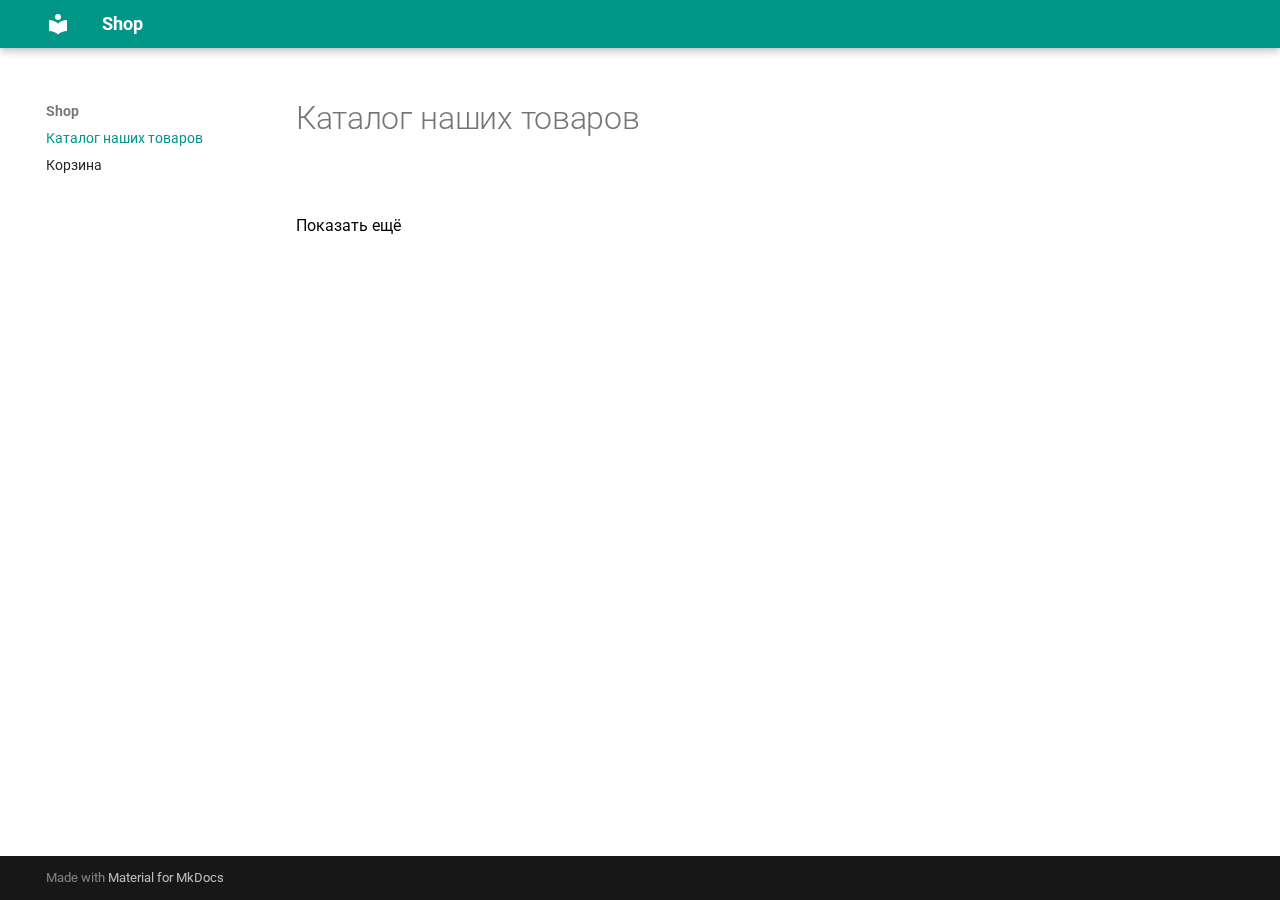
<file: index.html>
<!doctype html>
<html lang="en" class="no-js">
  <head>
    
      <meta charset="utf-8">
      <meta name="viewport" content="width=device-width,initial-scale=1">
      
      
      
      
      
        <link rel="next" href="cart/">
      
      
      <link rel="icon" href="assets/images/favicon.png">
      <meta name="generator" content="mkdocs-1.6.1, mkdocs-material-9.6.23">
    
    
      
        <title>Shop</title>
      
    
    
      <link rel="stylesheet" href="assets/stylesheets/main.84d31ad4.min.css">
      
      


    
    
      
    
    
      
        
        
        <link rel="preconnect" href="https://fonts.gstatic.com" crossorigin>
        <link rel="stylesheet" href="https://fonts.googleapis.com/css?family=Roboto:300,300i,400,400i,700,700i%7CRoboto+Mono:400,400i,700,700i&display=fallback">
        <style>:root{--md-text-font:"Roboto";--md-code-font:"Roboto Mono"}</style>
      
    
    
      <link rel="stylesheet" href="https://cdn.jsdelivr.net/npm/swiper@8/swiper-bundle.min.css">
    
      <link rel="stylesheet" href="assets/css/custom.css">
    
    <script>__md_scope=new URL(".",location),__md_hash=e=>[...e].reduce(((e,_)=>(e<<5)-e+_.charCodeAt(0)),0),__md_get=(e,_=localStorage,t=__md_scope)=>JSON.parse(_.getItem(t.pathname+"."+e)),__md_set=(e,_,t=localStorage,a=__md_scope)=>{try{t.setItem(a.pathname+"."+e,JSON.stringify(_))}catch(e){}}</script>
    
      

    
    
    
  </head>
  
  
    <body dir="ltr">
  
    
    <input class="md-toggle" data-md-toggle="drawer" type="checkbox" id="__drawer" autocomplete="off">
    <input class="md-toggle" data-md-toggle="search" type="checkbox" id="__search" autocomplete="off">
    <label class="md-overlay" for="__drawer"></label>
    <div data-md-component="skip">
      
        
        <a href="#_1" class="md-skip">
          Skip to content
        </a>
      
    </div>
    <div data-md-component="announce">
      
    </div>
    
    
      

  

<header class="md-header md-header--shadow" data-md-component="header">
  <nav class="md-header__inner md-grid" aria-label="Header">
    <a href="." title="Shop" class="md-header__button md-logo" aria-label="Shop" data-md-component="logo">
      
  
  <svg xmlns="http://www.w3.org/2000/svg" viewBox="0 0 24 24"><path d="M12 8a3 3 0 0 0 3-3 3 3 0 0 0-3-3 3 3 0 0 0-3 3 3 3 0 0 0 3 3m0 3.54C9.64 9.35 6.5 8 3 8v11c3.5 0 6.64 1.35 9 3.54 2.36-2.19 5.5-3.54 9-3.54V8c-3.5 0-6.64 1.35-9 3.54"/></svg>

    </a>
    <label class="md-header__button md-icon" for="__drawer">
      
      <svg xmlns="http://www.w3.org/2000/svg" viewBox="0 0 24 24"><path d="M3 6h18v2H3zm0 5h18v2H3zm0 5h18v2H3z"/></svg>
    </label>
    <div class="md-header__title" data-md-component="header-title">
      <div class="md-header__ellipsis">
        <div class="md-header__topic">
          <span class="md-ellipsis">
            Shop
          </span>
        </div>
        <div class="md-header__topic" data-md-component="header-topic">
          <span class="md-ellipsis">
            
              Каталог наших товаров
            
          </span>
        </div>
      </div>
    </div>
    
    
      <script>var palette=__md_get("__palette");if(palette&&palette.color){if("(prefers-color-scheme)"===palette.color.media){var media=matchMedia("(prefers-color-scheme: light)"),input=document.querySelector(media.matches?"[data-md-color-media='(prefers-color-scheme: light)']":"[data-md-color-media='(prefers-color-scheme: dark)']");palette.color.media=input.getAttribute("data-md-color-media"),palette.color.scheme=input.getAttribute("data-md-color-scheme"),palette.color.primary=input.getAttribute("data-md-color-primary"),palette.color.accent=input.getAttribute("data-md-color-accent")}for(var[key,value]of Object.entries(palette.color))document.body.setAttribute("data-md-color-"+key,value)}</script>
    
    
    
      
      
        <label class="md-header__button md-icon" for="__search">
          
          <svg xmlns="http://www.w3.org/2000/svg" viewBox="0 0 24 24"><path d="M9.5 3A6.5 6.5 0 0 1 16 9.5c0 1.61-.59 3.09-1.56 4.23l.27.27h.79l5 5-1.5 1.5-5-5v-.79l-.27-.27A6.52 6.52 0 0 1 9.5 16 6.5 6.5 0 0 1 3 9.5 6.5 6.5 0 0 1 9.5 3m0 2C7 5 5 7 5 9.5S7 14 9.5 14 14 12 14 9.5 12 5 9.5 5"/></svg>
        </label>
        <div class="md-search" data-md-component="search" role="dialog">
  <label class="md-search__overlay" for="__search"></label>
  <div class="md-search__inner" role="search">
    <form class="md-search__form" name="search">
      <input type="text" class="md-search__input" name="query" aria-label="Search" placeholder="Search" autocapitalize="off" autocorrect="off" autocomplete="off" spellcheck="false" data-md-component="search-query" required>
      <label class="md-search__icon md-icon" for="__search">
        
        <svg xmlns="http://www.w3.org/2000/svg" viewBox="0 0 24 24"><path d="M9.5 3A6.5 6.5 0 0 1 16 9.5c0 1.61-.59 3.09-1.56 4.23l.27.27h.79l5 5-1.5 1.5-5-5v-.79l-.27-.27A6.52 6.52 0 0 1 9.5 16 6.5 6.5 0 0 1 3 9.5 6.5 6.5 0 0 1 9.5 3m0 2C7 5 5 7 5 9.5S7 14 9.5 14 14 12 14 9.5 12 5 9.5 5"/></svg>
        
        <svg xmlns="http://www.w3.org/2000/svg" viewBox="0 0 24 24"><path d="M20 11v2H8l5.5 5.5-1.42 1.42L4.16 12l7.92-7.92L13.5 5.5 8 11z"/></svg>
      </label>
      <nav class="md-search__options" aria-label="Search">
        
        <button type="reset" class="md-search__icon md-icon" title="Clear" aria-label="Clear" tabindex="-1">
          
          <svg xmlns="http://www.w3.org/2000/svg" viewBox="0 0 24 24"><path d="M19 6.41 17.59 5 12 10.59 6.41 5 5 6.41 10.59 12 5 17.59 6.41 19 12 13.41 17.59 19 19 17.59 13.41 12z"/></svg>
        </button>
      </nav>
      
    </form>
    <div class="md-search__output">
      <div class="md-search__scrollwrap" tabindex="0" data-md-scrollfix>
        <div class="md-search-result" data-md-component="search-result">
          <div class="md-search-result__meta">
            Initializing search
          </div>
          <ol class="md-search-result__list" role="presentation"></ol>
        </div>
      </div>
    </div>
  </div>
</div>
      
    
    
  </nav>
  
</header>
    
    <div class="md-container" data-md-component="container">
      
      
        
          
        
      
      <main class="md-main" data-md-component="main">
        <div class="md-main__inner md-grid">
          
            
              
              <div class="md-sidebar md-sidebar--primary" data-md-component="sidebar" data-md-type="navigation" >
                <div class="md-sidebar__scrollwrap">
                  <div class="md-sidebar__inner">
                    



<nav class="md-nav md-nav--primary" aria-label="Navigation" data-md-level="0">
  <label class="md-nav__title" for="__drawer">
    <a href="." title="Shop" class="md-nav__button md-logo" aria-label="Shop" data-md-component="logo">
      
  
  <svg xmlns="http://www.w3.org/2000/svg" viewBox="0 0 24 24"><path d="M12 8a3 3 0 0 0 3-3 3 3 0 0 0-3-3 3 3 0 0 0-3 3 3 3 0 0 0 3 3m0 3.54C9.64 9.35 6.5 8 3 8v11c3.5 0 6.64 1.35 9 3.54 2.36-2.19 5.5-3.54 9-3.54V8c-3.5 0-6.64 1.35-9 3.54"/></svg>

    </a>
    Shop
  </label>
  
  <ul class="md-nav__list" data-md-scrollfix>
    
      
      
  
  
    
  
  
  
    <li class="md-nav__item md-nav__item--active">
      
      <input class="md-nav__toggle md-toggle" type="checkbox" id="__toc">
      
      
        
      
      
      <a href="." class="md-nav__link md-nav__link--active">
        
  
  
  <span class="md-ellipsis">
    Каталог наших товаров
    
  </span>
  

      </a>
      
    </li>
  

    
      
      
  
  
  
  
    <li class="md-nav__item">
      <a href="cart/" class="md-nav__link">
        
  
  
  <span class="md-ellipsis">
    Корзина
    
  </span>
  

      </a>
    </li>
  

    
  </ul>
</nav>
                  </div>
                </div>
              </div>
            
            
              
              <div class="md-sidebar md-sidebar--secondary" data-md-component="sidebar" data-md-type="toc" >
                <div class="md-sidebar__scrollwrap">
                  <div class="md-sidebar__inner">
                    

<nav class="md-nav md-nav--secondary" aria-label="Table of contents">
  
  
  
    
  
  
</nav>
                  </div>
                </div>
              </div>
            
          
          
            <div class="md-content" data-md-component="content">
              <article class="md-content__inner md-typeset">
                
                  



<h1 id="_1">Каталог наших товаров</h1>
<div id="product-catalog" style="display: flex; flex-wrap: wrap; gap: 1rem;">
    <!-- Карточки товаров будут загружены сюда с помощью JavaScript -->
</div>

<p><button id="load-more-btn" style="margin-top: 1rem;">Показать ещё</button></p>












                
              </article>
            </div>
          
          
<script>var target=document.getElementById(location.hash.slice(1));target&&target.name&&(target.checked=target.name.startsWith("__tabbed_"))</script>
        </div>
        
      </main>
      
        <footer class="md-footer">
  
  <div class="md-footer-meta md-typeset">
    <div class="md-footer-meta__inner md-grid">
      <div class="md-copyright">
  
  
    Made with
    <a href="https://squidfunk.github.io/mkdocs-material/" target="_blank" rel="noopener">
      Material for MkDocs
    </a>
  
</div>
      
    </div>
  </div>
</footer>
      
    </div>
    <div class="md-dialog" data-md-component="dialog">
      <div class="md-dialog__inner md-typeset"></div>
    </div>
    
    
    
      
      <script id="__config" type="application/json">{"base": ".", "features": ["navigation.tracking"], "search": "assets/javascripts/workers/search.973d3a69.min.js", "tags": null, "translations": {"clipboard.copied": "Copied to clipboard", "clipboard.copy": "Copy to clipboard", "search.result.more.one": "1 more on this page", "search.result.more.other": "# more on this page", "search.result.none": "No matching documents", "search.result.one": "1 matching document", "search.result.other": "# matching documents", "search.result.placeholder": "Type to start searching", "search.result.term.missing": "Missing", "select.version": "Select version"}, "version": null}</script>
    
    
      <script src="assets/javascripts/bundle.f55a23d4.min.js"></script>
      
        <script src="https://cdn.jsdelivr.net/npm/swiper@8/swiper-bundle.min.js"></script>
      
        <script src="assets/js/cart.js"></script>
      
        <script src="assets/js/cart-ui-updater.js"></script>
      
        <script src="assets/js/main-page.js"></script>
      
        <script src="assets/js/product-page.js"></script>
      
    
  </body>
</html>
</file>
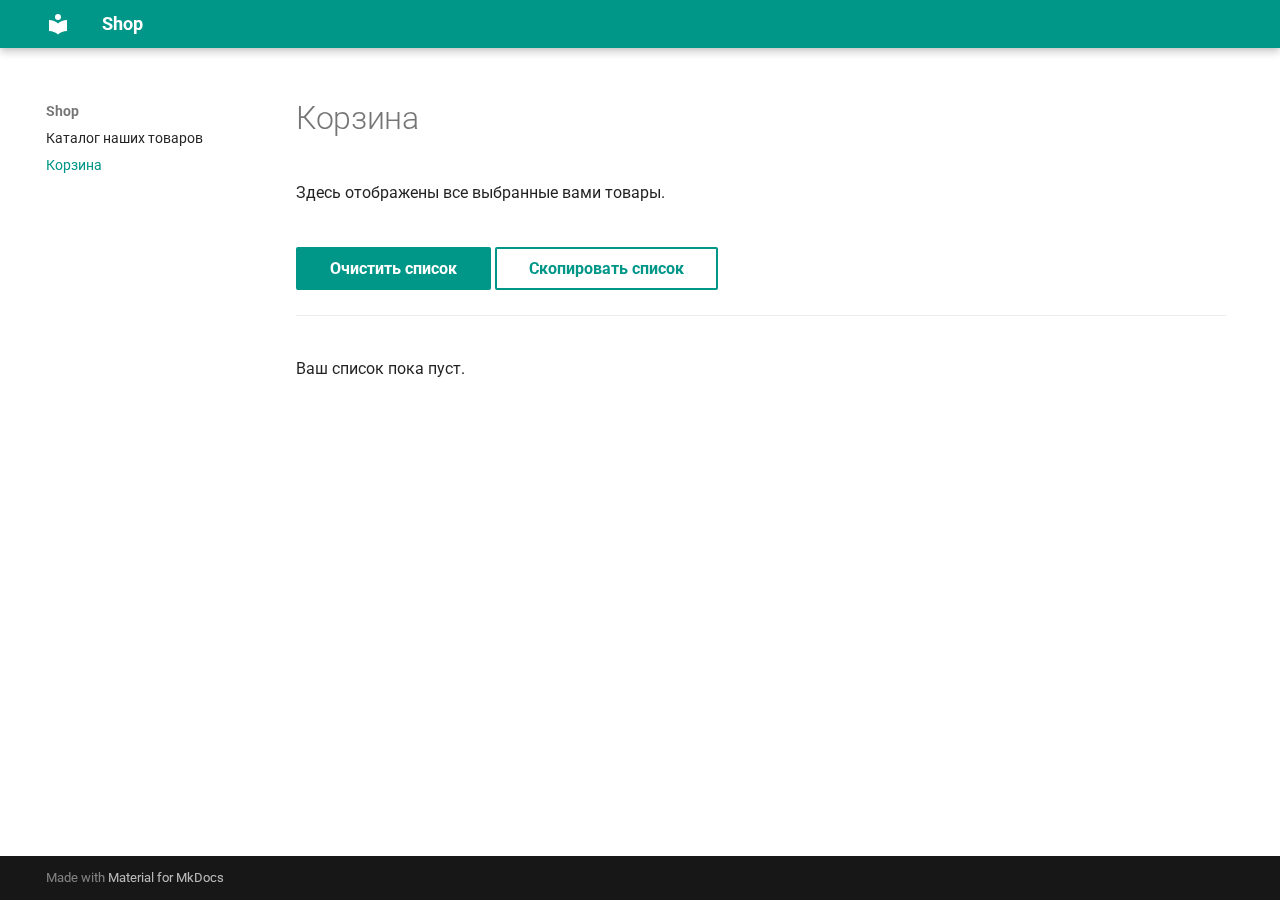
<file: cart/index.html>
<!doctype html>
<html lang="en" class="no-js">
  <head>
    
      <meta charset="utf-8">
      <meta name="viewport" content="width=device-width,initial-scale=1">
      
      
      
      
        <link rel="prev" href="..">
      
      
      
      <link rel="icon" href="../assets/images/favicon.png">
      <meta name="generator" content="mkdocs-1.6.1, mkdocs-material-9.6.23">
    
    
      
        <title>Корзина - Shop</title>
      
    
    
      <link rel="stylesheet" href="../assets/stylesheets/main.84d31ad4.min.css">
      
      


    
    
      
    
    
      
        
        
        <link rel="preconnect" href="https://fonts.gstatic.com" crossorigin>
        <link rel="stylesheet" href="https://fonts.googleapis.com/css?family=Roboto:300,300i,400,400i,700,700i%7CRoboto+Mono:400,400i,700,700i&display=fallback">
        <style>:root{--md-text-font:"Roboto";--md-code-font:"Roboto Mono"}</style>
      
    
    
      <link rel="stylesheet" href="../assets/css/custom.css">
    
    <script>__md_scope=new URL("..",location),__md_hash=e=>[...e].reduce(((e,_)=>(e<<5)-e+_.charCodeAt(0)),0),__md_get=(e,_=localStorage,t=__md_scope)=>JSON.parse(_.getItem(t.pathname+"."+e)),__md_set=(e,_,t=localStorage,a=__md_scope)=>{try{t.setItem(a.pathname+"."+e,JSON.stringify(_))}catch(e){}}</script>
    
      

    
    
    
  </head>
  
  
    <body dir="ltr">
  
    
    <input class="md-toggle" data-md-toggle="drawer" type="checkbox" id="__drawer" autocomplete="off">
    <input class="md-toggle" data-md-toggle="search" type="checkbox" id="__search" autocomplete="off">
    <label class="md-overlay" for="__drawer"></label>
    <div data-md-component="skip">
      
        
        <a href="#_1" class="md-skip">
          Skip to content
        </a>
      
    </div>
    <div data-md-component="announce">
      
    </div>
    
    
      

  

<header class="md-header md-header--shadow" data-md-component="header">
  <nav class="md-header__inner md-grid" aria-label="Header">
    <a href=".." title="Shop" class="md-header__button md-logo" aria-label="Shop" data-md-component="logo">
      
  
  <svg xmlns="http://www.w3.org/2000/svg" viewBox="0 0 24 24"><path d="M12 8a3 3 0 0 0 3-3 3 3 0 0 0-3-3 3 3 0 0 0-3 3 3 3 0 0 0 3 3m0 3.54C9.64 9.35 6.5 8 3 8v11c3.5 0 6.64 1.35 9 3.54 2.36-2.19 5.5-3.54 9-3.54V8c-3.5 0-6.64 1.35-9 3.54"/></svg>

    </a>
    <label class="md-header__button md-icon" for="__drawer">
      
      <svg xmlns="http://www.w3.org/2000/svg" viewBox="0 0 24 24"><path d="M3 6h18v2H3zm0 5h18v2H3zm0 5h18v2H3z"/></svg>
    </label>
    <div class="md-header__title" data-md-component="header-title">
      <div class="md-header__ellipsis">
        <div class="md-header__topic">
          <span class="md-ellipsis">
            Shop
          </span>
        </div>
        <div class="md-header__topic" data-md-component="header-topic">
          <span class="md-ellipsis">
            
              Корзина
            
          </span>
        </div>
      </div>
    </div>
    
    
      <script>var palette=__md_get("__palette");if(palette&&palette.color){if("(prefers-color-scheme)"===palette.color.media){var media=matchMedia("(prefers-color-scheme: light)"),input=document.querySelector(media.matches?"[data-md-color-media='(prefers-color-scheme: light)']":"[data-md-color-media='(prefers-color-scheme: dark)']");palette.color.media=input.getAttribute("data-md-color-media"),palette.color.scheme=input.getAttribute("data-md-color-scheme"),palette.color.primary=input.getAttribute("data-md-color-primary"),palette.color.accent=input.getAttribute("data-md-color-accent")}for(var[key,value]of Object.entries(palette.color))document.body.setAttribute("data-md-color-"+key,value)}</script>
    
    
    
      
      
        <label class="md-header__button md-icon" for="__search">
          
          <svg xmlns="http://www.w3.org/2000/svg" viewBox="0 0 24 24"><path d="M9.5 3A6.5 6.5 0 0 1 16 9.5c0 1.61-.59 3.09-1.56 4.23l.27.27h.79l5 5-1.5 1.5-5-5v-.79l-.27-.27A6.52 6.52 0 0 1 9.5 16 6.5 6.5 0 0 1 3 9.5 6.5 6.5 0 0 1 9.5 3m0 2C7 5 5 7 5 9.5S7 14 9.5 14 14 12 14 9.5 12 5 9.5 5"/></svg>
        </label>
        <div class="md-search" data-md-component="search" role="dialog">
  <label class="md-search__overlay" for="__search"></label>
  <div class="md-search__inner" role="search">
    <form class="md-search__form" name="search">
      <input type="text" class="md-search__input" name="query" aria-label="Search" placeholder="Search" autocapitalize="off" autocorrect="off" autocomplete="off" spellcheck="false" data-md-component="search-query" required>
      <label class="md-search__icon md-icon" for="__search">
        
        <svg xmlns="http://www.w3.org/2000/svg" viewBox="0 0 24 24"><path d="M9.5 3A6.5 6.5 0 0 1 16 9.5c0 1.61-.59 3.09-1.56 4.23l.27.27h.79l5 5-1.5 1.5-5-5v-.79l-.27-.27A6.52 6.52 0 0 1 9.5 16 6.5 6.5 0 0 1 3 9.5 6.5 6.5 0 0 1 9.5 3m0 2C7 5 5 7 5 9.5S7 14 9.5 14 14 12 14 9.5 12 5 9.5 5"/></svg>
        
        <svg xmlns="http://www.w3.org/2000/svg" viewBox="0 0 24 24"><path d="M20 11v2H8l5.5 5.5-1.42 1.42L4.16 12l7.92-7.92L13.5 5.5 8 11z"/></svg>
      </label>
      <nav class="md-search__options" aria-label="Search">
        
        <button type="reset" class="md-search__icon md-icon" title="Clear" aria-label="Clear" tabindex="-1">
          
          <svg xmlns="http://www.w3.org/2000/svg" viewBox="0 0 24 24"><path d="M19 6.41 17.59 5 12 10.59 6.41 5 5 6.41 10.59 12 5 17.59 6.41 19 12 13.41 17.59 19 19 17.59 13.41 12z"/></svg>
        </button>
      </nav>
      
    </form>
    <div class="md-search__output">
      <div class="md-search__scrollwrap" tabindex="0" data-md-scrollfix>
        <div class="md-search-result" data-md-component="search-result">
          <div class="md-search-result__meta">
            Initializing search
          </div>
          <ol class="md-search-result__list" role="presentation"></ol>
        </div>
      </div>
    </div>
  </div>
</div>
      
    
    
  </nav>
  
</header>
    
    <div class="md-container" data-md-component="container">
      
      
        
          
        
      
      <main class="md-main" data-md-component="main">
        <div class="md-main__inner md-grid">
          
            
              
              <div class="md-sidebar md-sidebar--primary" data-md-component="sidebar" data-md-type="navigation" >
                <div class="md-sidebar__scrollwrap">
                  <div class="md-sidebar__inner">
                    



<nav class="md-nav md-nav--primary" aria-label="Navigation" data-md-level="0">
  <label class="md-nav__title" for="__drawer">
    <a href=".." title="Shop" class="md-nav__button md-logo" aria-label="Shop" data-md-component="logo">
      
  
  <svg xmlns="http://www.w3.org/2000/svg" viewBox="0 0 24 24"><path d="M12 8a3 3 0 0 0 3-3 3 3 0 0 0-3-3 3 3 0 0 0-3 3 3 3 0 0 0 3 3m0 3.54C9.64 9.35 6.5 8 3 8v11c3.5 0 6.64 1.35 9 3.54 2.36-2.19 5.5-3.54 9-3.54V8c-3.5 0-6.64 1.35-9 3.54"/></svg>

    </a>
    Shop
  </label>
  
  <ul class="md-nav__list" data-md-scrollfix>
    
      
      
  
  
  
  
    <li class="md-nav__item">
      <a href=".." class="md-nav__link">
        
  
  
  <span class="md-ellipsis">
    Каталог наших товаров
    
  </span>
  

      </a>
    </li>
  

    
      
      
  
  
    
  
  
  
    <li class="md-nav__item md-nav__item--active">
      
      <input class="md-nav__toggle md-toggle" type="checkbox" id="__toc">
      
      
        
      
      
      <a href="./" class="md-nav__link md-nav__link--active">
        
  
  
  <span class="md-ellipsis">
    Корзина
    
  </span>
  

      </a>
      
    </li>
  

    
  </ul>
</nav>
                  </div>
                </div>
              </div>
            
            
              
              <div class="md-sidebar md-sidebar--secondary" data-md-component="sidebar" data-md-type="toc" >
                <div class="md-sidebar__scrollwrap">
                  <div class="md-sidebar__inner">
                    

<nav class="md-nav md-nav--secondary" aria-label="Table of contents">
  
  
  
    
  
  
</nav>
                  </div>
                </div>
              </div>
            
          
          
            <div class="md-content" data-md-component="content">
              <article class="md-content__inner md-typeset">
                
                  



<h1 id="_1">Корзина</h1>
<p>Здесь отображены все выбранные вами товары.</p>
<p><br>
<button id="clear-wishlist" class="md-button md-button--primary">Очистить список</button>
<button id="copy-wishlist" class="md-button">Скопировать список</button></p>
<hr>

<div id="wishlist-container" style="display: flex; flex-wrap: wrap; gap: 1rem;">
    <!-- Карточки товаров будут загружены сюда -->
</div>

<script>
    const wishlistContainer = document.getElementById('wishlist-container');
    const clearBtn = document.getElementById('clear-wishlist');
    const copyBtn = document.getElementById('copy-wishlist');

    function renderWishlist() {
        if (typeof myCart === 'undefined') {
            console.error('myCart is not defined. Make sure cart.js is loaded.');
            wishlistContainer.innerHTML = '<p>Ошибка загрузки корзины.</p>';
            return;
        }
        // --- ДИАГНОСТИЧЕСКИЙ ЛОГ ---
        console.log(`%cНа странице корзины, в myCart ${myCart.getTotalItems()} товаров`, 'color: purple; font-weight: bold;');

        const items = myCart.getCartItems();
        wishlistContainer.innerHTML = '';

        if (items.length === 0) {
            wishlistContainer.innerHTML = '<p>Ваш список пока пуст.</p>';
            return;
        }

        items.forEach(item => {
            if (!item.url || !item.image) {
                wishlistContainer.innerHTML += `<p style='color: red;'>В корзине найден товар старого формата ('${item.name}'). Пожалуйста, очистите корзину и добавьте товары заново.</p>`;
                return;
            }

            const productCard = `
                <div class="product-card" style="border: 1px solid #ccc; border-radius: 5px; padding: 1rem; width: 200px; text-align: center; display: flex; flex-direction: column; justify-content: space-between;">
                    <div>
                        <a href="${item.url}">
                            <img src="${item.image}" alt="${item.name}" style="max-width: 100%; height: auto; aspect-ratio: 3/2; object-fit: cover;">
                            <h4 style="margin-top: 0.5rem; margin-bottom: 0;">${item.name}</h4>
                        </a>
                        <p>Количество: ${item.quantity}</p>
                    </div>
                    <button class="md-button remove-item-btn" data-item-id="${item.id}">Удалить</button>
                </div>
            `;
            wishlistContainer.innerHTML += productCard;
        });

        // Перепривязываем события к новым кнопкам
        document.querySelectorAll('.remove-item-btn').forEach(button => {
            button.addEventListener('click', function() {
                const itemId = this.getAttribute('data-item-id');
                myCart.removeItem(itemId);
                renderWishlist(); 
                showMySnackbar('Товар удален из корзины');
                updateCartCount();
            });
        });
    }

    function copyWishlistToClipboard() {
        const items = myCart.getCartItems();
        if (items.length === 0) {
            alert('Список пуст, нечего копировать!');
            return;
        }
        let textToCopy = 'Мой список товаров:\n';
        items.forEach(item => {
            textToCopy += `${item.name} (ID: ${item.id}) - Количество: ${item.quantity}\n`;
        });
        navigator.clipboard.writeText(textToCopy)
            .then(() => showMySnackbar('Список скопирован в буфер обмена!'))
            .catch(err => {
                console.error('Не удалось скопировать текст: ', err);
                alert('Не удалось скопировать список. Пожалуйста, скопируйте вручную.');
            });
    }

    function showMySnackbar(message) {
        const snackbar = document.createElement('div');
        snackbar.className = 'my-snackbar';
        snackbar.textContent = message;
        document.body.appendChild(snackbar);
        setTimeout(() => { snackbar.classList.add('show'); }, 10);
        setTimeout(() => {
            snackbar.classList.remove('show');
            setTimeout(() => { if (document.body.contains(snackbar)) { document.body.removeChild(snackbar); } }, 300);
        }, 3000);
    }

    clearBtn.addEventListener('click', () => {
        myCart.clearCart();
        renderWishlist();
        showMySnackbar('Корзина очищена');
        updateCartCount();
    });

    copyBtn.addEventListener('click', copyWishlistToClipboard);

    document.addEventListener('DOMContentLoaded', renderWishlist);

    window.addEventListener('storage', function(e) {
        if (e.key === 'shoppingCart') {
            renderWishlist();
            updateCartCount();
        }
    });
</script>












                
              </article>
            </div>
          
          
<script>var target=document.getElementById(location.hash.slice(1));target&&target.name&&(target.checked=target.name.startsWith("__tabbed_"))</script>
        </div>
        
      </main>
      
        <footer class="md-footer">
  
  <div class="md-footer-meta md-typeset">
    <div class="md-footer-meta__inner md-grid">
      <div class="md-copyright">
  
  
    Made with
    <a href="https://squidfunk.github.io/mkdocs-material/" target="_blank" rel="noopener">
      Material for MkDocs
    </a>
  
</div>
      
    </div>
  </div>
</footer>
      
    </div>
    <div class="md-dialog" data-md-component="dialog">
      <div class="md-dialog__inner md-typeset"></div>
    </div>
    
    
    
      
      <script id="__config" type="application/json">{"base": "..", "features": ["navigation.tracking"], "search": "../assets/javascripts/workers/search.973d3a69.min.js", "tags": null, "translations": {"clipboard.copied": "Copied to clipboard", "clipboard.copy": "Copy to clipboard", "search.result.more.one": "1 more on this page", "search.result.more.other": "# more on this page", "search.result.none": "No matching documents", "search.result.one": "1 matching document", "search.result.other": "# matching documents", "search.result.placeholder": "Type to start searching", "search.result.term.missing": "Missing", "select.version": "Select version"}, "version": null}</script>
    
    
      <script src="../assets/javascripts/bundle.f55a23d4.min.js"></script>
      
        <script src="../assets/js/cart.js"></script>
      
        <script src="../assets/js/main-page.js"></script>
      
        <script src="../assets/js/product-page.js"></script>
      
        <script src="../assets/js/cart-ui-updater.js"></script>
      
    
  </body>
</html>
</file>
<file: assets/css/custom.css>
/*
 * Главный файл стилей.
 * Здесь подключаются функциональные стили (layout.css) и выбранная тема (theme-green.css или theme-dark.css).
 *
 * Для переключения темы:
 * Замените '@import url('theme-green.css');' на '@import url('theme-dark.css');'
 * или наоборот.
 */
@import url('layout.css');
@import url('theme-green.css');
</file>
<file: assets/stylesheets/main.84d31ad4.min.css>
@charset "UTF-8";html{-webkit-text-size-adjust:none;-moz-text-size-adjust:none;text-size-adjust:none;box-sizing:border-box}*,:after,:before{box-sizing:inherit}@media (prefers-reduced-motion){*,:after,:before{transition:none!important}}body{margin:0}a,button,input,label{-webkit-tap-highlight-color:transparent}a{color:inherit;text-decoration:none}hr{border:0;box-sizing:initial;display:block;height:.05rem;overflow:visible;padding:0}small{font-size:80%}sub,sup{line-height:1em}img{border-style:none}table{border-collapse:initial;border-spacing:0}td,th{font-weight:400;vertical-align:top}button{background:#0000;border:0;font-family:inherit;font-size:inherit;margin:0;padding:0}input{border:0;outline:none}:root{--md-primary-fg-color:#4051b5;--md-primary-fg-color--light:#5d6cc0;--md-primary-fg-color--dark:#303fa1;--md-primary-bg-color:#fff;--md-primary-bg-color--light:#ffffffb3;--md-accent-fg-color:#526cfe;--md-accent-fg-color--transparent:#526cfe1a;--md-accent-bg-color:#fff;--md-accent-bg-color--light:#ffffffb3}[data-md-color-scheme=default]{color-scheme:light}[data-md-color-scheme=default] img[src$="#gh-dark-mode-only"],[data-md-color-scheme=default] img[src$="#only-dark"]{display:none}:root,[data-md-color-scheme=default]{--md-hue:225deg;--md-default-fg-color:#000000de;--md-default-fg-color--light:#0000008a;--md-default-fg-color--lighter:#00000052;--md-default-fg-color--lightest:#00000012;--md-default-bg-color:#fff;--md-default-bg-color--light:#ffffffb3;--md-default-bg-color--lighter:#ffffff4d;--md-default-bg-color--lightest:#ffffff1f;--md-code-fg-color:#36464e;--md-code-bg-color:#f5f5f5;--md-code-hl-color:#4287ff;--md-code-hl-color--light:#4287ff1a;--md-code-hl-number-color:#d52a2a;--md-code-hl-special-color:#db1457;--md-code-hl-function-color:#a846b9;--md-code-hl-constant-color:#6e59d9;--md-code-hl-keyword-color:#3f6ec6;--md-code-hl-string-color:#1c7d4d;--md-code-hl-name-color:var(--md-code-fg-color);--md-code-hl-operator-color:var(--md-default-fg-color--light);--md-code-hl-punctuation-color:var(--md-default-fg-color--light);--md-code-hl-comment-color:var(--md-default-fg-color--light);--md-code-hl-generic-color:var(--md-default-fg-color--light);--md-code-hl-variable-color:var(--md-default-fg-color--light);--md-typeset-color:var(--md-default-fg-color);--md-typeset-a-color:var(--md-primary-fg-color);--md-typeset-del-color:#f5503d26;--md-typeset-ins-color:#0bd57026;--md-typeset-kbd-color:#fafafa;--md-typeset-kbd-accent-color:#fff;--md-typeset-kbd-border-color:#b8b8b8;--md-typeset-mark-color:#ffff0080;--md-typeset-table-color:#0000001f;--md-typeset-table-color--light:rgba(0,0,0,.035);--md-admonition-fg-color:var(--md-default-fg-color);--md-admonition-bg-color:var(--md-default-bg-color);--md-warning-fg-color:#000000de;--md-warning-bg-color:#ff9;--md-footer-fg-color:#fff;--md-footer-fg-color--light:#ffffffb3;--md-footer-fg-color--lighter:#ffffff73;--md-footer-bg-color:#000000de;--md-footer-bg-color--dark:#00000052;--md-shadow-z1:0 0.2rem 0.5rem #0000000d,0 0 0.05rem #0000001a;--md-shadow-z2:0 0.2rem 0.5rem #0000001a,0 0 0.05rem #00000040;--md-shadow-z3:0 0.2rem 0.5rem #0003,0 0 0.05rem #00000059}.md-icon svg{fill:currentcolor;display:block;height:1.2rem;width:1.2rem}body{-webkit-font-smoothing:antialiased;-moz-osx-font-smoothing:grayscale;--md-text-font-family:var(--md-text-font,_),-apple-system,BlinkMacSystemFont,Helvetica,Arial,sans-serif;--md-code-font-family:var(--md-code-font,_),SFMono-Regular,Consolas,Menlo,monospace}aside,body,input{font-feature-settings:"kern","liga";color:var(--md-typeset-color);font-family:var(--md-text-font-family)}code,kbd,pre{font-feature-settings:"kern";font-family:var(--md-code-font-family)}:root{--md-typeset-table-sort-icon:url('data:image/svg+xml;charset=utf-8,<svg xmlns="http://www.w3.org/2000/svg" viewBox="0 0 24 24"><path d="m18 21-4-4h3V7h-3l4-4 4 4h-3v10h3M2 19v-2h10v2M2 13v-2h7v2M2 7V5h4v2z"/></svg>');--md-typeset-table-sort-icon--asc:url('data:image/svg+xml;charset=utf-8,<svg xmlns="http://www.w3.org/2000/svg" viewBox="0 0 24 24"><path d="M19 17h3l-4 4-4-4h3V3h2M2 17h10v2H2M6 5v2H2V5m0 6h7v2H2z"/></svg>');--md-typeset-table-sort-icon--desc:url('data:image/svg+xml;charset=utf-8,<svg xmlns="http://www.w3.org/2000/svg" viewBox="0 0 24 24"><path d="M19 7h3l-4-4-4 4h3v14h2M2 17h10v2H2M6 5v2H2V5m0 6h7v2H2z"/></svg>')}.md-typeset{-webkit-print-color-adjust:exact;color-adjust:exact;font-size:.8rem;line-height:1.6;overflow-wrap:break-word}@media print{.md-typeset{font-size:.68rem}}.md-typeset blockquote,.md-typeset dl,.md-typeset figure,.md-typeset ol,.md-typeset pre,.md-typeset ul{margin-bottom:1em;margin-top:1em}.md-typeset h1{color:var(--md-default-fg-color--light);font-size:2em;line-height:1.3;margin:0 0 1.25em}.md-typeset h1,.md-typeset h2{font-weight:300;letter-spacing:-.01em}.md-typeset h2{font-size:1.5625em;line-height:1.4;margin:1.6em 0 .64em}.md-typeset h3{font-size:1.25em;font-weight:400;letter-spacing:-.01em;line-height:1.5;margin:1.6em 0 .8em}.md-typeset h2+h3{margin-top:.8em}.md-typeset h4{font-weight:700;letter-spacing:-.01em;margin:1em 0}.md-typeset h5,.md-typeset h6{color:var(--md-default-fg-color--light);font-size:.8em;font-weight:700;letter-spacing:-.01em;margin:1.25em 0}.md-typeset h5{text-transform:uppercase}.md-typeset h5 code{text-transform:none}.md-typeset hr{border-bottom:.05rem solid var(--md-default-fg-color--lightest);display:flow-root;margin:1.5em 0}.md-typeset a{color:var(--md-typeset-a-color);word-break:break-word}.md-typeset a,.md-typeset a:before{transition:color 125ms}.md-typeset a:focus,.md-typeset a:hover{color:var(--md-accent-fg-color)}.md-typeset a:focus code,.md-typeset a:hover code{background-color:var(--md-accent-fg-color--transparent)}.md-typeset a code{color:currentcolor;transition:background-color 125ms}.md-typeset a.focus-visible{outline-color:var(--md-accent-fg-color);outline-offset:.2rem}.md-typeset code,.md-typeset kbd,.md-typeset pre{color:var(--md-code-fg-color);direction:ltr;font-variant-ligatures:none}@media print{.md-typeset code,.md-typeset kbd,.md-typeset pre{white-space:pre-wrap}}.md-typeset code{background-color:var(--md-code-bg-color);border-radius:.1rem;-webkit-box-decoration-break:clone;box-decoration-break:clone;font-size:.85em;padding:0 .2941176471em;word-break:break-word}.md-typeset code:not(.focus-visible){-webkit-tap-highlight-color:transparent;outline:none}.md-typeset pre{display:flow-root;line-height:1.4;position:relative}.md-typeset pre>code{-webkit-box-decoration-break:slice;box-decoration-break:slice;box-shadow:none;display:block;margin:0;outline-color:var(--md-accent-fg-color);overflow:auto;padding:.7720588235em 1.1764705882em;scrollbar-color:var(--md-default-fg-color--lighter) #0000;scrollbar-width:thin;touch-action:auto;word-break:normal}.md-typeset pre>code:hover{scrollbar-color:var(--md-accent-fg-color) #0000}.md-typeset pre>code::-webkit-scrollbar{height:.2rem;width:.2rem}.md-typeset pre>code::-webkit-scrollbar-thumb{background-color:var(--md-default-fg-color--lighter)}.md-typeset pre>code::-webkit-scrollbar-thumb:hover{background-color:var(--md-accent-fg-color)}.md-typeset kbd{background-color:var(--md-typeset-kbd-color);border-radius:.1rem;box-shadow:0 .1rem 0 .05rem var(--md-typeset-kbd-border-color),0 .1rem 0 var(--md-typeset-kbd-border-color),0 -.1rem .2rem var(--md-typeset-kbd-accent-color) inset;color:var(--md-default-fg-color);display:inline-block;font-size:.75em;padding:0 .6666666667em;vertical-align:text-top;word-break:break-word}.md-typeset mark{background-color:var(--md-typeset-mark-color);-webkit-box-decoration-break:clone;box-decoration-break:clone;color:inherit;word-break:break-word}.md-typeset abbr{border-bottom:.05rem dotted var(--md-default-fg-color--light);cursor:help;text-decoration:none}.md-typeset small{opacity:.75}[dir=ltr] .md-typeset sub,[dir=ltr] .md-typeset sup{margin-left:.078125em}[dir=rtl] .md-typeset sub,[dir=rtl] .md-typeset sup{margin-right:.078125em}[dir=ltr] .md-typeset blockquote{padding-left:.6rem}[dir=rtl] .md-typeset blockquote{padding-right:.6rem}[dir=ltr] .md-typeset blockquote{border-left:.2rem solid var(--md-default-fg-color--lighter)}[dir=rtl] .md-typeset blockquote{border-right:.2rem solid var(--md-default-fg-color--lighter)}.md-typeset blockquote{color:var(--md-default-fg-color--light);margin-left:0;margin-right:0}.md-typeset ul{list-style-type:disc}.md-typeset ul[type]{list-style-type:revert-layer}[dir=ltr] .md-typeset ol,[dir=ltr] .md-typeset ul{margin-left:.625em}[dir=rtl] .md-typeset ol,[dir=rtl] .md-typeset ul{margin-right:.625em}.md-typeset ol,.md-typeset ul{padding:0}.md-typeset ol:not([hidden]),.md-typeset ul:not([hidden]){display:flow-root}.md-typeset ol ol,.md-typeset ul ol{list-style-type:lower-alpha}.md-typeset ol ol ol,.md-typeset ul ol ol{list-style-type:lower-roman}.md-typeset ol ol ol ol,.md-typeset ul ol ol ol{list-style-type:upper-alpha}.md-typeset ol ol ol ol ol,.md-typeset ul ol ol ol ol{list-style-type:upper-roman}.md-typeset ol[type],.md-typeset ul[type]{list-style-type:revert-layer}[dir=ltr] .md-typeset ol li,[dir=ltr] .md-typeset ul li{margin-left:1.25em}[dir=rtl] .md-typeset ol li,[dir=rtl] .md-typeset ul li{margin-right:1.25em}.md-typeset ol li,.md-typeset ul li{margin-bottom:.5em}.md-typeset ol li blockquote,.md-typeset ol li p,.md-typeset ul li blockquote,.md-typeset ul li p{margin:.5em 0}.md-typeset ol li:last-child,.md-typeset ul li:last-child{margin-bottom:0}[dir=ltr] .md-typeset ol li ol,[dir=ltr] .md-typeset ol li ul,[dir=ltr] .md-typeset ul li ol,[dir=ltr] .md-typeset ul li ul{margin-left:.625em}[dir=rtl] .md-typeset ol li ol,[dir=rtl] .md-typeset ol li ul,[dir=rtl] .md-typeset ul li ol,[dir=rtl] .md-typeset ul li ul{margin-right:.625em}.md-typeset ol li ol,.md-typeset ol li ul,.md-typeset ul li ol,.md-typeset ul li ul{margin-bottom:.5em;margin-top:.5em}[dir=ltr] .md-typeset dd{margin-left:1.875em}[dir=rtl] .md-typeset dd{margin-right:1.875em}.md-typeset dd{margin-bottom:1.5em;margin-top:1em}.md-typeset img,.md-typeset svg,.md-typeset video{height:auto;max-width:100%}.md-typeset img[align=left]{margin:1em 1em 1em 0}.md-typeset img[align=right]{margin:1em 0 1em 1em}.md-typeset img[align]:only-child{margin-top:0}.md-typeset figure{display:flow-root;margin:1em auto;max-width:100%;text-align:center;width:fit-content}.md-typeset figure img{display:block;margin:0 auto}.md-typeset figcaption{font-style:italic;margin:1em auto;max-width:24rem}.md-typeset iframe{max-width:100%}.md-typeset table:not([class]){background-color:var(--md-default-bg-color);border:.05rem solid var(--md-typeset-table-color);border-radius:.1rem;display:inline-block;font-size:.64rem;max-width:100%;overflow:auto;touch-action:auto}@media print{.md-typeset table:not([class]){display:table}}.md-typeset table:not([class])+*{margin-top:1.5em}.md-typeset table:not([class]) td>:first-child,.md-typeset table:not([class]) th>:first-child{margin-top:0}.md-typeset table:not([class]) td>:last-child,.md-typeset table:not([class]) th>:last-child{margin-bottom:0}.md-typeset table:not([class]) td:not([align]),.md-typeset table:not([class]) th:not([align]){text-align:left}[dir=rtl] .md-typeset table:not([class]) td:not([align]),[dir=rtl] .md-typeset table:not([class]) th:not([align]){text-align:right}.md-typeset table:not([class]) th{font-weight:700;min-width:5rem;padding:.9375em 1.25em;vertical-align:top}.md-typeset table:not([class]) td{border-top:.05rem solid var(--md-typeset-table-color);padding:.9375em 1.25em;vertical-align:top}.md-typeset table:not([class]) tbody tr{transition:background-color 125ms}.md-typeset table:not([class]) tbody tr:hover{background-color:var(--md-typeset-table-color--light);box-shadow:0 .05rem 0 var(--md-default-bg-color) inset}.md-typeset table:not([class]) a{word-break:normal}.md-typeset table th[role=columnheader]{cursor:pointer}[dir=ltr] .md-typeset table th[role=columnheader]:after{margin-left:.5em}[dir=rtl] .md-typeset table th[role=columnheader]:after{margin-right:.5em}.md-typeset table th[role=columnheader]:after{content:"";display:inline-block;height:1.2em;-webkit-mask-image:var(--md-typeset-table-sort-icon);mask-image:var(--md-typeset-table-sort-icon);-webkit-mask-repeat:no-repeat;mask-repeat:no-repeat;-webkit-mask-size:contain;mask-size:contain;transition:background-color 125ms;vertical-align:text-bottom;width:1.2em}.md-typeset table th[role=columnheader]:hover:after{background-color:var(--md-default-fg-color--lighter)}.md-typeset table th[role=columnheader][aria-sort=ascending]:after{background-color:var(--md-default-fg-color--light);-webkit-mask-image:var(--md-typeset-table-sort-icon--asc);mask-image:var(--md-typeset-table-sort-icon--asc)}.md-typeset table th[role=columnheader][aria-sort=descending]:after{background-color:var(--md-default-fg-color--light);-webkit-mask-image:var(--md-typeset-table-sort-icon--desc);mask-image:var(--md-typeset-table-sort-icon--desc)}.md-typeset__scrollwrap{margin:1em -.8rem;overflow-x:auto;touch-action:auto}.md-typeset__table{display:inline-block;margin-bottom:.5em;padding:0 .8rem}@media print{.md-typeset__table{display:block}}html .md-typeset__table table{display:table;margin:0;overflow:hidden;width:100%}@media screen and (max-width:44.984375em){.md-content__inner>pre{margin:1em -.8rem}.md-content__inner>pre code{border-radius:0}}.md-typeset .md-author{border-radius:100%;display:block;flex-shrink:0;height:1.6rem;overflow:hidden;position:relative;transition:color 125ms,transform 125ms;width:1.6rem}.md-typeset .md-author img{display:block}.md-typeset .md-author--more{background:var(--md-default-fg-color--lightest);color:var(--md-default-fg-color--lighter);font-size:.6rem;font-weight:700;line-height:1.6rem;text-align:center}.md-typeset .md-author--long{height:2.4rem;width:2.4rem}.md-typeset a.md-author{transform:scale(1)}.md-typeset a.md-author img{border-radius:100%;filter:grayscale(100%) opacity(75%);transition:filter 125ms}.md-typeset a.md-author:focus,.md-typeset a.md-author:hover{transform:scale(1.1);z-index:1}.md-typeset a.md-author:focus img,.md-typeset a.md-author:hover img{filter:grayscale(0)}.md-banner{background-color:var(--md-footer-bg-color);color:var(--md-footer-fg-color);overflow:auto}@media print{.md-banner{display:none}}.md-banner--warning{background-color:var(--md-warning-bg-color);color:var(--md-warning-fg-color)}.md-banner__inner{font-size:.7rem;margin:.6rem auto;padding:0 .8rem}[dir=ltr] .md-banner__button{float:right}[dir=rtl] .md-banner__button{float:left}.md-banner__button{color:inherit;cursor:pointer;transition:opacity .25s}.no-js .md-banner__button{display:none}.md-banner__button:hover{opacity:.7}html{font-size:125%;height:100%;overflow-x:hidden}@media screen and (min-width:100em){html{font-size:137.5%}}@media screen and (min-width:125em){html{font-size:150%}}body{background-color:var(--md-default-bg-color);display:flex;flex-direction:column;font-size:.5rem;min-height:100%;position:relative;width:100%}@media print{body{display:block}}@media screen and (max-width:59.984375em){body[data-md-scrolllock]{position:fixed}}.md-grid{margin-left:auto;margin-right:auto;max-width:61rem}.md-container{display:flex;flex-direction:column;flex-grow:1}@media print{.md-container{display:block}}.md-main{flex-grow:1}.md-main__inner{display:flex;height:100%;margin-top:1.5rem}.md-ellipsis{overflow:hidden;text-overflow:ellipsis}.md-toggle{display:none}.md-option{height:0;opacity:0;position:absolute;width:0}.md-option:checked+label:not([hidden]){display:block}.md-option.focus-visible+label{outline-color:var(--md-accent-fg-color);outline-style:auto}.md-skip{background-color:var(--md-default-fg-color);border-radius:.1rem;color:var(--md-default-bg-color);font-size:.64rem;margin:.5rem;opacity:0;outline-color:var(--md-accent-fg-color);padding:.3rem .5rem;position:fixed;transform:translateY(.4rem);z-index:-1}.md-skip:focus{opacity:1;transform:translateY(0);transition:transform .25s cubic-bezier(.4,0,.2,1),opacity 175ms 75ms;z-index:10}@page{margin:25mm}:root{--md-clipboard-icon:url('data:image/svg+xml;charset=utf-8,<svg xmlns="http://www.w3.org/2000/svg" viewBox="0 0 24 24"><path d="M19 21H8V7h11m0-2H8a2 2 0 0 0-2 2v14a2 2 0 0 0 2 2h11a2 2 0 0 0 2-2V7a2 2 0 0 0-2-2m-3-4H4a2 2 0 0 0-2 2v14h2V3h12z"/></svg>')}.md-clipboard{border-radius:.1rem;color:var(--md-default-fg-color--lightest);cursor:pointer;height:1.5em;outline-color:var(--md-accent-fg-color);outline-offset:.1rem;position:absolute;right:.5em;top:.5em;transition:color .25s;width:1.5em;z-index:1}@media print{.md-clipboard{display:none}}.md-clipboard:not(.focus-visible){-webkit-tap-highlight-color:transparent;outline:none}:hover>.md-clipboard{color:var(--md-default-fg-color--light)}.md-clipboard:focus,.md-clipboard:hover{color:var(--md-accent-fg-color)}.md-clipboard:after{background-color:currentcolor;content:"";display:block;height:1.125em;margin:0 auto;-webkit-mask-image:var(--md-clipboard-icon);mask-image:var(--md-clipboard-icon);-webkit-mask-position:center;mask-position:center;-webkit-mask-repeat:no-repeat;mask-repeat:no-repeat;-webkit-mask-size:contain;mask-size:contain;width:1.125em}.md-clipboard--inline{cursor:pointer}.md-clipboard--inline code{transition:color .25s,background-color .25s}.md-clipboard--inline:focus code,.md-clipboard--inline:hover code{background-color:var(--md-accent-fg-color--transparent);color:var(--md-accent-fg-color)}.md-typeset .md-code__content{display:grid}@keyframes consent{0%{opacity:0;transform:translateY(100%)}to{opacity:1;transform:translateY(0)}}@keyframes overlay{0%{opacity:0}to{opacity:1}}.md-consent__overlay{animation:overlay .25s both;-webkit-backdrop-filter:blur(.1rem);backdrop-filter:blur(.1rem);background-color:#0000008a;height:100%;opacity:1;position:fixed;top:0;width:100%;z-index:5}.md-consent__inner{animation:consent .5s cubic-bezier(.1,.7,.1,1) both;background-color:var(--md-default-bg-color);border:0;border-radius:.1rem;bottom:0;box-shadow:0 0 .2rem #0000001a,0 .2rem .4rem #0003;max-height:100%;overflow:auto;padding:0;position:fixed;width:100%;z-index:5}.md-consent__form{padding:.8rem}.md-consent__settings{display:none;margin:1em 0}input:checked+.md-consent__settings{display:block}.md-consent__controls{margin-bottom:.8rem}.md-typeset .md-consent__controls .md-button{display:inline}@media screen and (max-width:44.984375em){.md-typeset .md-consent__controls .md-button{display:block;margin-top:.4rem;text-align:center;width:100%}}.md-consent label{cursor:pointer}.md-content{flex-grow:1;min-width:0}.md-content__inner{margin:0 .8rem 1.2rem;padding-top:.6rem}@media screen and (min-width:76.25em){[dir=ltr] .md-sidebar--primary:not([hidden])~.md-content>.md-content__inner{margin-left:1.2rem}[dir=ltr] .md-sidebar--secondary:not([hidden])~.md-content>.md-content__inner,[dir=rtl] .md-sidebar--primary:not([hidden])~.md-content>.md-content__inner{margin-right:1.2rem}[dir=rtl] .md-sidebar--secondary:not([hidden])~.md-content>.md-content__inner{margin-left:1.2rem}}.md-content__inner:before{content:"";display:block;height:.4rem}.md-content__inner>:last-child{margin-bottom:0}[dir=ltr] .md-content__button{float:right}[dir=rtl] .md-content__button{float:left}[dir=ltr] .md-content__button{margin-left:.4rem}[dir=rtl] .md-content__button{margin-right:.4rem}.md-content__button{margin:.4rem 0;padding:0}@media print{.md-content__button{display:none}}.md-typeset .md-content__button{color:var(--md-default-fg-color--lighter)}.md-content__button svg{display:inline;vertical-align:top}[dir=rtl] .md-content__button svg{transform:scaleX(-1)}[dir=ltr] .md-dialog{right:.8rem}[dir=rtl] .md-dialog{left:.8rem}.md-dialog{background-color:var(--md-default-fg-color);border-radius:.1rem;bottom:.8rem;box-shadow:var(--md-shadow-z3);min-width:11.1rem;opacity:0;padding:.4rem .6rem;pointer-events:none;position:fixed;transform:translateY(100%);transition:transform 0ms .4s,opacity .4s;z-index:4}@media print{.md-dialog{display:none}}.md-dialog--active{opacity:1;pointer-events:auto;transform:translateY(0);transition:transform .4s cubic-bezier(.075,.85,.175,1),opacity .4s}.md-dialog__inner{color:var(--md-default-bg-color);font-size:.7rem}.md-feedback{margin:2em 0 1em;text-align:center}.md-feedback fieldset{border:none;margin:0;padding:0}.md-feedback__title{font-weight:700;margin:1em auto}.md-feedback__inner{position:relative}.md-feedback__list{display:flex;flex-wrap:wrap;place-content:baseline center;position:relative}.md-feedback__list:hover .md-icon:not(:disabled){color:var(--md-default-fg-color--lighter)}:disabled .md-feedback__list{min-height:1.8rem}.md-feedback__icon{color:var(--md-default-fg-color--light);cursor:pointer;flex-shrink:0;margin:0 .1rem;transition:color 125ms}.md-feedback__icon:not(:disabled).md-icon:hover{color:var(--md-accent-fg-color)}.md-feedback__icon:disabled{color:var(--md-default-fg-color--lightest);pointer-events:none}.md-feedback__note{opacity:0;position:relative;transform:translateY(.4rem);transition:transform .4s cubic-bezier(.1,.7,.1,1),opacity .15s}.md-feedback__note>*{margin:0 auto;max-width:16rem}:disabled .md-feedback__note{opacity:1;transform:translateY(0)}@media print{.md-feedback{display:none}}.md-footer{background-color:var(--md-footer-bg-color);color:var(--md-footer-fg-color)}@media print{.md-footer{display:none}}.md-footer__inner{justify-content:space-between;overflow:auto;padding:.2rem}.md-footer__inner:not([hidden]){display:flex}.md-footer__link{align-items:end;display:flex;flex-grow:0.01;margin-bottom:.4rem;margin-top:1rem;max-width:100%;outline-color:var(--md-accent-fg-color);overflow:hidden;transition:opacity .25s}.md-footer__link:focus,.md-footer__link:hover{opacity:.7}[dir=rtl] .md-footer__link svg{transform:scaleX(-1)}@media screen and (max-width:44.984375em){.md-footer__link--prev{flex-shrink:0}.md-footer__link--prev .md-footer__title{display:none}}[dir=ltr] .md-footer__link--next{margin-left:auto}[dir=rtl] .md-footer__link--next{margin-right:auto}.md-footer__link--next{text-align:right}[dir=rtl] .md-footer__link--next{text-align:left}.md-footer__title{flex-grow:1;font-size:.9rem;margin-bottom:.7rem;max-width:calc(100% - 2.4rem);padding:0 1rem;white-space:nowrap}.md-footer__button{margin:.2rem;padding:.4rem}.md-footer__direction{font-size:.64rem;opacity:.7}.md-footer-meta{background-color:var(--md-footer-bg-color--dark)}.md-footer-meta__inner{display:flex;flex-wrap:wrap;justify-content:space-between;padding:.2rem}html .md-footer-meta.md-typeset a{color:var(--md-footer-fg-color--light)}html .md-footer-meta.md-typeset a:focus,html .md-footer-meta.md-typeset a:hover{color:var(--md-footer-fg-color)}.md-copyright{color:var(--md-footer-fg-color--lighter);font-size:.64rem;margin:auto .6rem;padding:.4rem 0;width:100%}@media screen and (min-width:45em){.md-copyright{width:auto}}.md-copyright__highlight{color:var(--md-footer-fg-color--light)}.md-social{display:inline-flex;gap:.2rem;margin:0 .4rem;padding:.2rem 0 .6rem}@media screen and (min-width:45em){.md-social{padding:.6rem 0}}.md-social__link{display:inline-block;height:1.6rem;text-align:center;width:1.6rem}.md-social__link:before{line-height:1.9}.md-social__link svg{fill:currentcolor;max-height:.8rem;vertical-align:-25%}.md-typeset .md-button{border:.1rem solid;border-radius:.1rem;color:var(--md-primary-fg-color);cursor:pointer;display:inline-block;font-weight:700;padding:.625em 2em;transition:color 125ms,background-color 125ms,border-color 125ms}.md-typeset .md-button--primary{background-color:var(--md-primary-fg-color);border-color:var(--md-primary-fg-color);color:var(--md-primary-bg-color)}.md-typeset .md-button:focus,.md-typeset .md-button:hover{background-color:var(--md-accent-fg-color);border-color:var(--md-accent-fg-color);color:var(--md-accent-bg-color)}[dir=ltr] .md-typeset .md-input{border-top-left-radius:.1rem}[dir=ltr] .md-typeset .md-input,[dir=rtl] .md-typeset .md-input{border-top-right-radius:.1rem}[dir=rtl] .md-typeset .md-input{border-top-left-radius:.1rem}.md-typeset .md-input{border-bottom:.1rem solid var(--md-default-fg-color--lighter);box-shadow:var(--md-shadow-z1);font-size:.8rem;height:1.8rem;padding:0 .6rem;transition:border .25s,box-shadow .25s}.md-typeset .md-input:focus,.md-typeset .md-input:hover{border-bottom-color:var(--md-accent-fg-color);box-shadow:var(--md-shadow-z2)}.md-typeset .md-input--stretch{width:100%}.md-header{background-color:var(--md-primary-fg-color);box-shadow:0 0 .2rem #0000,0 .2rem .4rem #0000;color:var(--md-primary-bg-color);display:block;left:0;position:sticky;right:0;top:0;z-index:4}@media print{.md-header{display:none}}.md-header[hidden]{transform:translateY(-100%);transition:transform .25s cubic-bezier(.8,0,.6,1),box-shadow .25s}.md-header--shadow{box-shadow:0 0 .2rem #0000001a,0 .2rem .4rem #0003;transition:transform .25s cubic-bezier(.1,.7,.1,1),box-shadow .25s}.md-header__inner{align-items:center;display:flex;padding:0 .2rem}.md-header__button{color:currentcolor;cursor:pointer;margin:.2rem;outline-color:var(--md-accent-fg-color);padding:.4rem;position:relative;transition:opacity .25s;vertical-align:middle;z-index:1}.md-header__button:hover{opacity:.7}.md-header__button:not([hidden]){display:inline-block}.md-header__button:not(.focus-visible){-webkit-tap-highlight-color:transparent;outline:none}.md-header__button.md-logo{margin:.2rem;padding:.4rem}@media screen and (max-width:76.234375em){.md-header__button.md-logo{display:none}}.md-header__button.md-logo img,.md-header__button.md-logo svg{fill:currentcolor;display:block;height:1.2rem;width:auto}@media screen and (min-width:60em){.md-header__button[for=__search]{display:none}}.no-js .md-header__button[for=__search]{display:none}[dir=rtl] .md-header__button[for=__search] svg{transform:scaleX(-1)}@media screen and (min-width:76.25em){.md-header__button[for=__drawer]{display:none}}.md-header__topic{display:flex;max-width:100%;position:absolute;transition:transform .4s cubic-bezier(.1,.7,.1,1),opacity .15s;white-space:nowrap}.md-header__topic+.md-header__topic{opacity:0;pointer-events:none;transform:translateX(1.25rem);transition:transform .4s cubic-bezier(1,.7,.1,.1),opacity .15s;z-index:-1}[dir=rtl] .md-header__topic+.md-header__topic{transform:translateX(-1.25rem)}.md-header__topic:first-child{font-weight:700}[dir=ltr] .md-header__title{margin-left:1rem;margin-right:.4rem}[dir=rtl] .md-header__title{margin-left:.4rem;margin-right:1rem}.md-header__title{flex-grow:1;font-size:.9rem;height:2.4rem;line-height:2.4rem}.md-header__title--active .md-header__topic{opacity:0;pointer-events:none;transform:translateX(-1.25rem);transition:transform .4s cubic-bezier(1,.7,.1,.1),opacity .15s;z-index:-1}[dir=rtl] .md-header__title--active .md-header__topic{transform:translateX(1.25rem)}.md-header__title--active .md-header__topic+.md-header__topic{opacity:1;pointer-events:auto;transform:translateX(0);transition:transform .4s cubic-bezier(.1,.7,.1,1),opacity .15s;z-index:0}.md-header__title>.md-header__ellipsis{height:100%;position:relative;width:100%}.md-header__option{display:flex;flex-shrink:0;max-width:100%;transition:max-width 0ms .25s,opacity .25s .25s;white-space:nowrap}[data-md-toggle=search]:checked~.md-header .md-header__option{max-width:0;opacity:0;transition:max-width 0ms,opacity 0ms}.md-header__option>input{bottom:0}.md-header__source{display:none}@media screen and (min-width:60em){[dir=ltr] .md-header__source{margin-left:1rem}[dir=rtl] .md-header__source{margin-right:1rem}.md-header__source{display:block;max-width:11.7rem;width:11.7rem}}@media screen and (min-width:76.25em){[dir=ltr] .md-header__source{margin-left:1.4rem}[dir=rtl] .md-header__source{margin-right:1.4rem}}.md-meta{color:var(--md-default-fg-color--light);font-size:.7rem;line-height:1.3}.md-meta__list{display:inline-flex;flex-wrap:wrap;list-style:none;margin:0;padding:0}.md-meta__item:not(:last-child):after{content:"·";margin-left:.2rem;margin-right:.2rem}.md-meta__link{color:var(--md-typeset-a-color)}.md-meta__link:focus,.md-meta__link:hover{color:var(--md-accent-fg-color)}.md-draft{background-color:#ff1744;border-radius:.125em;color:#fff;display:inline-block;font-weight:700;padding-left:.5714285714em;padding-right:.5714285714em}:root{--md-nav-icon--prev:url('data:image/svg+xml;charset=utf-8,<svg xmlns="http://www.w3.org/2000/svg" viewBox="0 0 24 24"><path d="M20 11v2H8l5.5 5.5-1.42 1.42L4.16 12l7.92-7.92L13.5 5.5 8 11z"/></svg>');--md-nav-icon--next:url('data:image/svg+xml;charset=utf-8,<svg xmlns="http://www.w3.org/2000/svg" viewBox="0 0 24 24"><path d="M8.59 16.58 13.17 12 8.59 7.41 10 6l6 6-6 6z"/></svg>');--md-toc-icon:url('data:image/svg+xml;charset=utf-8,<svg xmlns="http://www.w3.org/2000/svg" viewBox="0 0 24 24"><path d="M3 9h14V7H3zm0 4h14v-2H3zm0 4h14v-2H3zm16 0h2v-2h-2zm0-10v2h2V7zm0 6h2v-2h-2z"/></svg>')}.md-nav{font-size:.7rem;line-height:1.3}.md-nav__title{color:var(--md-default-fg-color--light);display:block;font-weight:700;overflow:hidden;padding:0 .6rem;text-overflow:ellipsis}.md-nav__title .md-nav__button{display:none}.md-nav__title .md-nav__button img{height:100%;width:auto}.md-nav__title .md-nav__button.md-logo img,.md-nav__title .md-nav__button.md-logo svg{fill:currentcolor;display:block;height:2.4rem;max-width:100%;object-fit:contain;width:auto}.md-nav__list{list-style:none;margin:0;padding:0}.md-nav__link{align-items:flex-start;display:flex;gap:.4rem;margin-top:.625em;scroll-snap-align:start;transition:color 125ms}.md-nav__link--passed{color:var(--md-default-fg-color--light)}.md-nav__item .md-nav__link--active,.md-nav__item .md-nav__link--active code{color:var(--md-typeset-a-color)}.md-nav__link .md-ellipsis{position:relative}[dir=ltr] .md-nav__link .md-icon:last-child{margin-left:auto}[dir=rtl] .md-nav__link .md-icon:last-child{margin-right:auto}.md-nav__link svg{fill:currentcolor;flex-shrink:0;height:1.3em;position:relative}.md-nav__link[for]:focus,.md-nav__link[for]:hover,.md-nav__link[href]:focus,.md-nav__link[href]:hover{color:var(--md-accent-fg-color);cursor:pointer}.md-nav__link.focus-visible{outline-color:var(--md-accent-fg-color);outline-offset:.2rem}.md-nav--primary .md-nav__link[for=__toc]{display:none}.md-nav--primary .md-nav__link[for=__toc] .md-icon:after{background-color:currentcolor;display:block;height:100%;-webkit-mask-image:var(--md-toc-icon);mask-image:var(--md-toc-icon);width:100%}.md-nav--primary .md-nav__link[for=__toc]~.md-nav{display:none}.md-nav__container>.md-nav__link{margin-top:0}.md-nav__container>.md-nav__link:first-child{flex-grow:1;min-width:0}.md-nav__icon{flex-shrink:0}.md-nav__source{display:none}@media screen and (max-width:76.234375em){.md-nav--primary,.md-nav--primary .md-nav{background-color:var(--md-default-bg-color);display:flex;flex-direction:column;height:100%;left:0;position:absolute;right:0;top:0;z-index:1}.md-nav--primary .md-nav__item,.md-nav--primary .md-nav__title{font-size:.8rem;line-height:1.5}.md-nav--primary .md-nav__title{background-color:var(--md-default-fg-color--lightest);color:var(--md-default-fg-color--light);cursor:pointer;height:5.6rem;line-height:2.4rem;padding:3rem .8rem .2rem;position:relative;white-space:nowrap}[dir=ltr] .md-nav--primary .md-nav__title .md-nav__icon{left:.4rem}[dir=rtl] .md-nav--primary .md-nav__title .md-nav__icon{right:.4rem}.md-nav--primary .md-nav__title .md-nav__icon{display:block;height:1.2rem;margin:.2rem;position:absolute;top:.4rem;width:1.2rem}.md-nav--primary .md-nav__title .md-nav__icon:after{background-color:currentcolor;content:"";display:block;height:100%;-webkit-mask-image:var(--md-nav-icon--prev);mask-image:var(--md-nav-icon--prev);-webkit-mask-position:center;mask-position:center;-webkit-mask-repeat:no-repeat;mask-repeat:no-repeat;-webkit-mask-size:contain;mask-size:contain;width:100%}.md-nav--primary .md-nav__title~.md-nav__list{background-color:var(--md-default-bg-color);box-shadow:0 .05rem 0 var(--md-default-fg-color--lightest) inset;overflow-y:auto;scroll-snap-type:y mandatory;touch-action:pan-y}.md-nav--primary .md-nav__title~.md-nav__list>:first-child{border-top:0}.md-nav--primary .md-nav__title[for=__drawer]{background-color:var(--md-primary-fg-color);color:var(--md-primary-bg-color);font-weight:700}.md-nav--primary .md-nav__title .md-logo{display:block;left:.2rem;margin:.2rem;padding:.4rem;position:absolute;right:.2rem;top:.2rem}.md-nav--primary .md-nav__list{flex:1}.md-nav--primary .md-nav__item{border-top:.05rem solid var(--md-default-fg-color--lightest)}.md-nav--primary .md-nav__item--active>.md-nav__link{color:var(--md-typeset-a-color)}.md-nav--primary .md-nav__item--active>.md-nav__link:focus,.md-nav--primary .md-nav__item--active>.md-nav__link:hover{color:var(--md-accent-fg-color)}.md-nav--primary .md-nav__link{margin-top:0;padding:.6rem .8rem}.md-nav--primary .md-nav__link svg{margin-top:.1em}.md-nav--primary .md-nav__link>.md-nav__link{padding:0}[dir=ltr] .md-nav--primary .md-nav__link .md-nav__icon{margin-right:-.2rem}[dir=rtl] .md-nav--primary .md-nav__link .md-nav__icon{margin-left:-.2rem}.md-nav--primary .md-nav__link .md-nav__icon{font-size:1.2rem;height:1.2rem;width:1.2rem}.md-nav--primary .md-nav__link .md-nav__icon:after{background-color:currentcolor;content:"";display:block;height:100%;-webkit-mask-image:var(--md-nav-icon--next);mask-image:var(--md-nav-icon--next);-webkit-mask-position:center;mask-position:center;-webkit-mask-repeat:no-repeat;mask-repeat:no-repeat;-webkit-mask-size:contain;mask-size:contain;width:100%}[dir=rtl] .md-nav--primary .md-nav__icon:after{transform:scale(-1)}.md-nav--primary .md-nav--secondary .md-nav{background-color:initial;position:static}[dir=ltr] .md-nav--primary .md-nav--secondary .md-nav .md-nav__link{padding-left:1.4rem}[dir=rtl] .md-nav--primary .md-nav--secondary .md-nav .md-nav__link{padding-right:1.4rem}[dir=ltr] .md-nav--primary .md-nav--secondary .md-nav .md-nav .md-nav__link{padding-left:2rem}[dir=rtl] .md-nav--primary .md-nav--secondary .md-nav .md-nav .md-nav__link{padding-right:2rem}[dir=ltr] .md-nav--primary .md-nav--secondary .md-nav .md-nav .md-nav .md-nav__link{padding-left:2.6rem}[dir=rtl] .md-nav--primary .md-nav--secondary .md-nav .md-nav .md-nav .md-nav__link{padding-right:2.6rem}[dir=ltr] .md-nav--primary .md-nav--secondary .md-nav .md-nav .md-nav .md-nav .md-nav__link{padding-left:3.2rem}[dir=rtl] .md-nav--primary .md-nav--secondary .md-nav .md-nav .md-nav .md-nav .md-nav__link{padding-right:3.2rem}.md-nav--secondary{background-color:initial}.md-nav__toggle~.md-nav{display:flex;opacity:0;transform:translateX(100%);transition:transform .25s cubic-bezier(.8,0,.6,1),opacity 125ms 50ms}[dir=rtl] .md-nav__toggle~.md-nav{transform:translateX(-100%)}.md-nav__toggle:checked~.md-nav{opacity:1;transform:translateX(0);transition:transform .25s cubic-bezier(.4,0,.2,1),opacity 125ms 125ms}.md-nav__toggle:checked~.md-nav>.md-nav__list{-webkit-backface-visibility:hidden;backface-visibility:hidden}}@media screen and (max-width:59.984375em){.md-nav--primary .md-nav__link[for=__toc]{display:flex}.md-nav--primary .md-nav__link[for=__toc] .md-icon:after{content:""}.md-nav--primary .md-nav__link[for=__toc]+.md-nav__link{display:none}.md-nav--primary .md-nav__link[for=__toc]~.md-nav{display:flex}.md-nav__source{background-color:var(--md-primary-fg-color--dark);color:var(--md-primary-bg-color);display:block;padding:0 .2rem}}@media screen and (min-width:60em) and (max-width:76.234375em){.md-nav--integrated .md-nav__link[for=__toc]{display:flex}.md-nav--integrated .md-nav__link[for=__toc] .md-icon:after{content:""}.md-nav--integrated .md-nav__link[for=__toc]+.md-nav__link{display:none}.md-nav--integrated .md-nav__link[for=__toc]~.md-nav{display:flex}}@media screen and (min-width:60em){.md-nav{margin-bottom:-.4rem}.md-nav--secondary .md-nav__title{background:var(--md-default-bg-color);box-shadow:0 0 .4rem .4rem var(--md-default-bg-color);position:sticky;top:0;z-index:1}.md-nav--secondary .md-nav__title[for=__toc]{scroll-snap-align:start}.md-nav--secondary .md-nav__title .md-nav__icon{display:none}[dir=ltr] .md-nav--secondary .md-nav__list{padding-left:.6rem}[dir=rtl] .md-nav--secondary .md-nav__list{padding-right:.6rem}.md-nav--secondary .md-nav__list{padding-bottom:.4rem}[dir=ltr] .md-nav--secondary .md-nav__item>.md-nav__link{margin-right:.4rem}[dir=rtl] .md-nav--secondary .md-nav__item>.md-nav__link{margin-left:.4rem}}@media screen and (min-width:76.25em){.md-nav{margin-bottom:-.4rem;transition:max-height .25s cubic-bezier(.86,0,.07,1)}.md-nav--primary .md-nav__title{background:var(--md-default-bg-color);box-shadow:0 0 .4rem .4rem var(--md-default-bg-color);position:sticky;top:0;z-index:1}.md-nav--primary .md-nav__title[for=__drawer]{scroll-snap-align:start}.md-nav--primary .md-nav__title .md-nav__icon{display:none}[dir=ltr] .md-nav--primary .md-nav__list{padding-left:.6rem}[dir=rtl] .md-nav--primary .md-nav__list{padding-right:.6rem}.md-nav--primary .md-nav__list{padding-bottom:.4rem}[dir=ltr] .md-nav--primary .md-nav__item>.md-nav__link{margin-right:.4rem}[dir=rtl] .md-nav--primary .md-nav__item>.md-nav__link{margin-left:.4rem}.md-nav__toggle~.md-nav{display:grid;grid-template-rows:minmax(.4rem,0fr);opacity:0;transition:grid-template-rows .25s cubic-bezier(.86,0,.07,1),opacity .25s,visibility 0ms .25s;visibility:collapse}.md-nav__toggle~.md-nav>.md-nav__list{overflow:hidden}.md-nav__toggle.md-toggle--indeterminate~.md-nav,.md-nav__toggle:checked~.md-nav{grid-template-rows:minmax(.4rem,1fr);opacity:1;transition:grid-template-rows .25s cubic-bezier(.86,0,.07,1),opacity .15s .1s,visibility 0ms;visibility:visible}.md-nav__toggle.md-toggle--indeterminate~.md-nav{transition:none}.md-nav__item--nested>.md-nav>.md-nav__title{display:none}.md-nav__item--section{display:block;margin:1.25em 0}.md-nav__item--section:last-child{margin-bottom:0}.md-nav__item--section>.md-nav__link{font-weight:700}.md-nav__item--section>.md-nav__link[for]{color:var(--md-default-fg-color--light)}.md-nav__item--section>.md-nav__link:not(.md-nav__container){pointer-events:none}.md-nav__item--section>.md-nav__link .md-icon,.md-nav__item--section>.md-nav__link>[for]{display:none}[dir=ltr] .md-nav__item--section>.md-nav{margin-left:-.6rem}[dir=rtl] .md-nav__item--section>.md-nav{margin-right:-.6rem}.md-nav__item--section>.md-nav{display:block;opacity:1;visibility:visible}.md-nav__item--section>.md-nav>.md-nav__list>.md-nav__item{padding:0}.md-nav__icon{border-radius:100%;height:.9rem;transition:background-color .25s;width:.9rem}.md-nav__icon:hover{background-color:var(--md-accent-fg-color--transparent)}.md-nav__icon:after{background-color:currentcolor;border-radius:100%;content:"";display:inline-block;height:100%;-webkit-mask-image:var(--md-nav-icon--next);mask-image:var(--md-nav-icon--next);-webkit-mask-position:center;mask-position:center;-webkit-mask-repeat:no-repeat;mask-repeat:no-repeat;-webkit-mask-size:contain;mask-size:contain;transition:transform .25s;vertical-align:-.1rem;width:100%}[dir=rtl] .md-nav__icon:after{transform:rotate(180deg)}.md-nav__item--nested .md-nav__toggle:checked~.md-nav__link .md-nav__icon:after,.md-nav__item--nested .md-toggle--indeterminate~.md-nav__link .md-nav__icon:after{transform:rotate(90deg)}.md-nav--lifted>.md-nav__list>.md-nav__item,.md-nav--lifted>.md-nav__title{display:none}.md-nav--lifted>.md-nav__list>.md-nav__item--active{display:block}.md-nav--lifted>.md-nav__list>.md-nav__item--active>.md-nav__link{background:var(--md-default-bg-color);box-shadow:0 0 .4rem .4rem var(--md-default-bg-color);margin-top:0;position:sticky;top:0;z-index:1}.md-nav--lifted>.md-nav__list>.md-nav__item--active>.md-nav__link:not(.md-nav__container){pointer-events:none}.md-nav--lifted>.md-nav__list>.md-nav__item--active.md-nav__item--section{margin:0}[dir=ltr] .md-nav--lifted>.md-nav__list>.md-nav__item>.md-nav:not(.md-nav--secondary){margin-left:-.6rem}[dir=rtl] .md-nav--lifted>.md-nav__list>.md-nav__item>.md-nav:not(.md-nav--secondary){margin-right:-.6rem}.md-nav--lifted>.md-nav__list>.md-nav__item>[for]{color:var(--md-default-fg-color--light)}.md-nav--lifted .md-nav[data-md-level="1"]{grid-template-rows:minmax(.4rem,1fr);opacity:1;visibility:visible}[dir=ltr] .md-nav--integrated>.md-nav__list>.md-nav__item--active .md-nav--secondary{border-left:.05rem solid var(--md-primary-fg-color)}[dir=rtl] .md-nav--integrated>.md-nav__list>.md-nav__item--active .md-nav--secondary{border-right:.05rem solid var(--md-primary-fg-color)}.md-nav--integrated>.md-nav__list>.md-nav__item--active .md-nav--secondary{display:block;margin-bottom:1.25em;opacity:1;visibility:visible}.md-nav--integrated>.md-nav__list>.md-nav__item--active .md-nav--secondary>.md-nav__list{overflow:visible;padding-bottom:0}.md-nav--integrated>.md-nav__list>.md-nav__item--active .md-nav--secondary>.md-nav__title{display:none}}.md-pagination{font-size:.8rem;font-weight:700;gap:.4rem}.md-pagination,.md-pagination>*{align-items:center;display:flex;justify-content:center}.md-pagination>*{border-radius:.2rem;height:1.8rem;min-width:1.8rem;text-align:center}.md-pagination__current{background-color:var(--md-default-fg-color--lightest);color:var(--md-default-fg-color--light)}.md-pagination__link{transition:color 125ms,background-color 125ms}.md-pagination__link:focus,.md-pagination__link:hover{background-color:var(--md-accent-fg-color--transparent);color:var(--md-accent-fg-color)}.md-pagination__link:focus svg,.md-pagination__link:hover svg{color:var(--md-accent-fg-color)}.md-pagination__link.focus-visible{outline-color:var(--md-accent-fg-color);outline-offset:.2rem}.md-pagination__link svg{fill:currentcolor;color:var(--md-default-fg-color--lighter);display:block;max-height:100%;width:1.2rem}.md-post__back{border-bottom:.05rem solid var(--md-default-fg-color--lightest);margin-bottom:1.2rem;padding-bottom:1.2rem}@media screen and (max-width:76.234375em){.md-post__back{display:none}}[dir=rtl] .md-post__back svg{transform:scaleX(-1)}.md-post__authors{display:flex;flex-direction:column;gap:.6rem;margin:0 .6rem 1.2rem}.md-post .md-post__meta a{transition:color 125ms}.md-post .md-post__meta a:focus,.md-post .md-post__meta a:hover{color:var(--md-accent-fg-color)}.md-post__title{color:var(--md-default-fg-color--light);font-weight:700}.md-post--excerpt{margin-bottom:3.2rem}.md-post--excerpt .md-post__header{align-items:center;display:flex;gap:.6rem;min-height:1.6rem}.md-post--excerpt .md-post__authors{align-items:center;display:inline-flex;flex-direction:row;gap:.2rem;margin:0;min-height:2.4rem}[dir=ltr] .md-post--excerpt .md-post__meta .md-meta__list{margin-right:.4rem}[dir=rtl] .md-post--excerpt .md-post__meta .md-meta__list{margin-left:.4rem}.md-post--excerpt .md-post__content>:first-child{--md-scroll-margin:6rem;margin-top:0}.md-post>.md-nav--secondary{margin:1em 0}.md-profile{align-items:center;display:flex;font-size:.7rem;gap:.6rem;line-height:1.4;width:100%}.md-profile__description{flex-grow:1}.md-content--post{display:flex}@media screen and (max-width:76.234375em){.md-content--post{flex-flow:column-reverse}}.md-content--post>.md-content__inner{flex-grow:1;min-width:0}@media screen and (min-width:76.25em){[dir=ltr] .md-content--post>.md-content__inner{margin-left:1.2rem}[dir=rtl] .md-content--post>.md-content__inner{margin-right:1.2rem}}@media screen and (max-width:76.234375em){.md-sidebar.md-sidebar--post{padding:0;position:static;width:100%}.md-sidebar.md-sidebar--post .md-sidebar__scrollwrap{overflow:visible}.md-sidebar.md-sidebar--post .md-sidebar__inner{padding:0}.md-sidebar.md-sidebar--post .md-post__meta{margin-left:.6rem;margin-right:.6rem}.md-sidebar.md-sidebar--post .md-nav__item{border:none;display:inline}.md-sidebar.md-sidebar--post .md-nav__list{display:inline-flex;flex-wrap:wrap;gap:.6rem;padding-bottom:.6rem;padding-top:.6rem}.md-sidebar.md-sidebar--post .md-nav__link{padding:0}.md-sidebar.md-sidebar--post .md-nav{height:auto;margin-bottom:0;position:static}}:root{--md-progress-value:0;--md-progress-delay:400ms}.md-progress{background:var(--md-primary-bg-color);height:.075rem;opacity:min(clamp(0,var(--md-progress-value),1),clamp(0,100 - var(--md-progress-value),1));position:fixed;top:0;transform:scaleX(calc(var(--md-progress-value)*1%));transform-origin:left;transition:transform .5s cubic-bezier(.19,1,.22,1),opacity .25s var(--md-progress-delay);width:100%;z-index:4}:root{--md-search-result-icon:url('data:image/svg+xml;charset=utf-8,<svg xmlns="http://www.w3.org/2000/svg" viewBox="0 0 24 24"><path d="M14 2H6a2 2 0 0 0-2 2v16a2 2 0 0 0 2 2h7c-.41-.25-.8-.56-1.14-.9-.33-.33-.61-.7-.86-1.1H6V4h7v5h5v1.18c.71.16 1.39.43 2 .82V8zm6.31 16.9c1.33-2.11.69-4.9-1.4-6.22-2.11-1.33-4.91-.68-6.22 1.4-1.34 2.11-.69 4.89 1.4 6.22 1.46.93 3.32.93 4.79.02L22 23.39 23.39 22zm-3.81.1a2.5 2.5 0 0 1-2.5-2.5 2.5 2.5 0 0 1 2.5-2.5 2.5 2.5 0 0 1 2.5 2.5 2.5 2.5 0 0 1-2.5 2.5"/></svg>')}.md-search{position:relative}@media screen and (min-width:60em){.md-search{padding:.2rem 0}}.no-js .md-search{display:none}.md-search__overlay{opacity:0;z-index:1}@media screen and (max-width:59.984375em){[dir=ltr] .md-search__overlay{left:-2.2rem}[dir=rtl] .md-search__overlay{right:-2.2rem}.md-search__overlay{background-color:var(--md-default-bg-color);border-radius:1rem;height:2rem;overflow:hidden;pointer-events:none;position:absolute;top:-1rem;transform-origin:center;transition:transform .3s .1s,opacity .2s .2s;width:2rem}[data-md-toggle=search]:checked~.md-header .md-search__overlay{opacity:1;transition:transform .4s,opacity .1s}}@media screen and (min-width:60em){[dir=ltr] .md-search__overlay{left:0}[dir=rtl] .md-search__overlay{right:0}.md-search__overlay{background-color:#0000008a;cursor:pointer;height:0;position:fixed;top:0;transition:width 0ms .25s,height 0ms .25s,opacity .25s;width:0}[data-md-toggle=search]:checked~.md-header .md-search__overlay{height:200vh;opacity:1;transition:width 0ms,height 0ms,opacity .25s;width:100%}}@media screen and (max-width:29.984375em){[data-md-toggle=search]:checked~.md-header .md-search__overlay{transform:scale(45)}}@media screen and (min-width:30em) and (max-width:44.984375em){[data-md-toggle=search]:checked~.md-header .md-search__overlay{transform:scale(60)}}@media screen and (min-width:45em) and (max-width:59.984375em){[data-md-toggle=search]:checked~.md-header .md-search__overlay{transform:scale(75)}}.md-search__inner{-webkit-backface-visibility:hidden;backface-visibility:hidden}@media screen and (max-width:59.984375em){[dir=ltr] .md-search__inner{left:0}[dir=rtl] .md-search__inner{right:0}.md-search__inner{height:0;opacity:0;overflow:hidden;position:fixed;top:0;transform:translateX(5%);transition:width 0ms .3s,height 0ms .3s,transform .15s cubic-bezier(.4,0,.2,1) .15s,opacity .15s .15s;width:0;z-index:2}[dir=rtl] .md-search__inner{transform:translateX(-5%)}[data-md-toggle=search]:checked~.md-header .md-search__inner{height:100%;opacity:1;transform:translateX(0);transition:width 0ms 0ms,height 0ms 0ms,transform .15s cubic-bezier(.1,.7,.1,1) .15s,opacity .15s .15s;width:100%}}@media screen and (min-width:60em){[dir=ltr] .md-search__inner{float:right}[dir=rtl] .md-search__inner{float:left}.md-search__inner{padding:.1rem 0;position:relative;transition:width .25s cubic-bezier(.1,.7,.1,1);width:11.7rem}}@media screen and (min-width:60em) and (max-width:76.234375em){[data-md-toggle=search]:checked~.md-header .md-search__inner{width:23.4rem}}@media screen and (min-width:76.25em){[data-md-toggle=search]:checked~.md-header .md-search__inner{width:34.4rem}}.md-search__form{background-color:var(--md-default-bg-color);box-shadow:0 0 .6rem #0000;height:2.4rem;position:relative;transition:color .25s,background-color .25s;z-index:2}@media screen and (min-width:60em){.md-search__form{background-color:#00000042;border-radius:.1rem;height:1.8rem}.md-search__form:hover{background-color:#ffffff1f}}[data-md-toggle=search]:checked~.md-header .md-search__form{background-color:var(--md-default-bg-color);border-radius:.1rem .1rem 0 0;box-shadow:0 0 .6rem #00000012;color:var(--md-default-fg-color)}[dir=ltr] .md-search__input{padding-left:3.6rem;padding-right:2.2rem}[dir=rtl] .md-search__input{padding-left:2.2rem;padding-right:3.6rem}.md-search__input{background:#0000;font-size:.9rem;height:100%;position:relative;text-overflow:ellipsis;width:100%;z-index:2}.md-search__input::placeholder{transition:color .25s}.md-search__input::placeholder,.md-search__input~.md-search__icon{color:var(--md-default-fg-color--light)}.md-search__input::-ms-clear{display:none}@media screen and (max-width:59.984375em){.md-search__input{font-size:.9rem;height:2.4rem;width:100%}}@media screen and (min-width:60em){[dir=ltr] .md-search__input{padding-left:2.2rem}[dir=rtl] .md-search__input{padding-right:2.2rem}.md-search__input{color:inherit;font-size:.8rem}.md-search__input::placeholder{color:var(--md-primary-bg-color--light)}.md-search__input+.md-search__icon{color:var(--md-primary-bg-color)}[data-md-toggle=search]:checked~.md-header .md-search__input{text-overflow:clip}[data-md-toggle=search]:checked~.md-header .md-search__input+.md-search__icon{color:var(--md-default-fg-color--light)}[data-md-toggle=search]:checked~.md-header .md-search__input::placeholder{color:#0000}}.md-search__icon{cursor:pointer;display:inline-block;height:1.2rem;transition:color .25s,opacity .25s;width:1.2rem}.md-search__icon:hover{opacity:.7}[dir=ltr] .md-search__icon[for=__search]{left:.5rem}[dir=rtl] .md-search__icon[for=__search]{right:.5rem}.md-search__icon[for=__search]{position:absolute;top:.3rem;z-index:2}[dir=rtl] .md-search__icon[for=__search] svg{transform:scaleX(-1)}@media screen and (max-width:59.984375em){[dir=ltr] .md-search__icon[for=__search]{left:.8rem}[dir=rtl] .md-search__icon[for=__search]{right:.8rem}.md-search__icon[for=__search]{top:.6rem}.md-search__icon[for=__search] svg:first-child{display:none}}@media screen and (min-width:60em){.md-search__icon[for=__search]{pointer-events:none}.md-search__icon[for=__search] svg:last-child{display:none}}[dir=ltr] .md-search__options{right:.5rem}[dir=rtl] .md-search__options{left:.5rem}.md-search__options{pointer-events:none;position:absolute;top:.3rem;z-index:2}@media screen and (max-width:59.984375em){[dir=ltr] .md-search__options{right:.8rem}[dir=rtl] .md-search__options{left:.8rem}.md-search__options{top:.6rem}}[dir=ltr] .md-search__options>.md-icon{margin-left:.2rem}[dir=rtl] .md-search__options>.md-icon{margin-right:.2rem}.md-search__options>.md-icon{color:var(--md-default-fg-color--light);opacity:0;transform:scale(.75);transition:transform .15s cubic-bezier(.1,.7,.1,1),opacity .15s}.md-search__options>.md-icon:not(.focus-visible){-webkit-tap-highlight-color:transparent;outline:none}[data-md-toggle=search]:checked~.md-header .md-search__input:valid~.md-search__options>.md-icon{opacity:1;pointer-events:auto;transform:scale(1)}[data-md-toggle=search]:checked~.md-header .md-search__input:valid~.md-search__options>.md-icon:hover{opacity:.7}[dir=ltr] .md-search__suggest{padding-left:3.6rem;padding-right:2.2rem}[dir=rtl] .md-search__suggest{padding-left:2.2rem;padding-right:3.6rem}.md-search__suggest{align-items:center;color:var(--md-default-fg-color--lighter);display:flex;font-size:.9rem;height:100%;opacity:0;position:absolute;top:0;transition:opacity 50ms;white-space:nowrap;width:100%}@media screen and (min-width:60em){[dir=ltr] .md-search__suggest{padding-left:2.2rem}[dir=rtl] .md-search__suggest{padding-right:2.2rem}.md-search__suggest{font-size:.8rem}}[data-md-toggle=search]:checked~.md-header .md-search__suggest{opacity:1;transition:opacity .3s .1s}[dir=ltr] .md-search__output{border-bottom-left-radius:.1rem}[dir=ltr] .md-search__output,[dir=rtl] .md-search__output{border-bottom-right-radius:.1rem}[dir=rtl] .md-search__output{border-bottom-left-radius:.1rem}.md-search__output{overflow:hidden;position:absolute;width:100%;z-index:1}@media screen and (max-width:59.984375em){.md-search__output{bottom:0;top:2.4rem}}@media screen and (min-width:60em){.md-search__output{opacity:0;top:1.9rem;transition:opacity .4s}[data-md-toggle=search]:checked~.md-header .md-search__output{box-shadow:var(--md-shadow-z3);opacity:1}}.md-search__scrollwrap{-webkit-backface-visibility:hidden;backface-visibility:hidden;background-color:var(--md-default-bg-color);height:100%;overflow-y:auto;touch-action:pan-y}@media (-webkit-max-device-pixel-ratio:1),(max-resolution:1dppx){.md-search__scrollwrap{transform:translateZ(0)}}@media screen and (min-width:60em) and (max-width:76.234375em){.md-search__scrollwrap{width:23.4rem}}@media screen and (min-width:76.25em){.md-search__scrollwrap{width:34.4rem}}@media screen and (min-width:60em){.md-search__scrollwrap{max-height:0;scrollbar-color:var(--md-default-fg-color--lighter) #0000;scrollbar-width:thin}[data-md-toggle=search]:checked~.md-header .md-search__scrollwrap{max-height:75vh}.md-search__scrollwrap:hover{scrollbar-color:var(--md-accent-fg-color) #0000}.md-search__scrollwrap::-webkit-scrollbar{height:.2rem;width:.2rem}.md-search__scrollwrap::-webkit-scrollbar-thumb{background-color:var(--md-default-fg-color--lighter)}.md-search__scrollwrap::-webkit-scrollbar-thumb:hover{background-color:var(--md-accent-fg-color)}}.md-search-result{color:var(--md-default-fg-color);word-break:break-word}.md-search-result__meta{background-color:var(--md-default-fg-color--lightest);color:var(--md-default-fg-color--light);font-size:.64rem;line-height:1.8rem;padding:0 .8rem;scroll-snap-align:start}@media screen and (min-width:60em){[dir=ltr] .md-search-result__meta{padding-left:2.2rem}[dir=rtl] .md-search-result__meta{padding-right:2.2rem}}.md-search-result__list{list-style:none;margin:0;padding:0;-webkit-user-select:none;user-select:none}.md-search-result__item{box-shadow:0 -.05rem var(--md-default-fg-color--lightest)}.md-search-result__item:first-child{box-shadow:none}.md-search-result__link{display:block;outline:none;scroll-snap-align:start;transition:background-color .25s}.md-search-result__link:focus,.md-search-result__link:hover{background-color:var(--md-accent-fg-color--transparent)}.md-search-result__link:last-child p:last-child{margin-bottom:.6rem}.md-search-result__more>summary{cursor:pointer;display:block;outline:none;position:sticky;scroll-snap-align:start;top:0;z-index:1}.md-search-result__more>summary::marker{display:none}.md-search-result__more>summary::-webkit-details-marker{display:none}.md-search-result__more>summary>div{color:var(--md-typeset-a-color);font-size:.64rem;padding:.75em .8rem;transition:color .25s,background-color .25s}@media screen and (min-width:60em){[dir=ltr] .md-search-result__more>summary>div{padding-left:2.2rem}[dir=rtl] .md-search-result__more>summary>div{padding-right:2.2rem}}.md-search-result__more>summary:focus>div,.md-search-result__more>summary:hover>div{background-color:var(--md-accent-fg-color--transparent);color:var(--md-accent-fg-color)}.md-search-result__more[open]>summary{background-color:var(--md-default-bg-color)}.md-search-result__article{overflow:hidden;padding:0 .8rem;position:relative}@media screen and (min-width:60em){[dir=ltr] .md-search-result__article{padding-left:2.2rem}[dir=rtl] .md-search-result__article{padding-right:2.2rem}}[dir=ltr] .md-search-result__icon{left:0}[dir=rtl] .md-search-result__icon{right:0}.md-search-result__icon{color:var(--md-default-fg-color--light);height:1.2rem;margin:.5rem;position:absolute;width:1.2rem}@media screen and (max-width:59.984375em){.md-search-result__icon{display:none}}.md-search-result__icon:after{background-color:currentcolor;content:"";display:inline-block;height:100%;-webkit-mask-image:var(--md-search-result-icon);mask-image:var(--md-search-result-icon);-webkit-mask-position:center;mask-position:center;-webkit-mask-repeat:no-repeat;mask-repeat:no-repeat;-webkit-mask-size:contain;mask-size:contain;width:100%}[dir=rtl] .md-search-result__icon:after{transform:scaleX(-1)}.md-search-result .md-typeset{color:var(--md-default-fg-color--light);font-size:.64rem;line-height:1.6}.md-search-result .md-typeset h1{color:var(--md-default-fg-color);font-size:.8rem;font-weight:400;line-height:1.4;margin:.55rem 0}.md-search-result .md-typeset h1 mark{text-decoration:none}.md-search-result .md-typeset h2{color:var(--md-default-fg-color);font-size:.64rem;font-weight:700;line-height:1.6;margin:.5em 0}.md-search-result .md-typeset h2 mark{text-decoration:none}.md-search-result__terms{color:var(--md-default-fg-color);display:block;font-size:.64rem;font-style:italic;margin:.5em 0}.md-search-result mark{background-color:initial;color:var(--md-accent-fg-color);text-decoration:underline}.md-select{position:relative;z-index:1}.md-select__inner{background-color:var(--md-default-bg-color);border-radius:.1rem;box-shadow:var(--md-shadow-z2);color:var(--md-default-fg-color);left:50%;margin-top:.2rem;max-height:0;opacity:0;position:absolute;top:calc(100% - .2rem);transform:translate3d(-50%,.3rem,0);transition:transform .25s 375ms,opacity .25s .25s,max-height 0ms .5s}.md-select:focus-within .md-select__inner,.md-select:hover .md-select__inner{max-height:10rem;opacity:1;transform:translate3d(-50%,0,0);transition:transform .25s cubic-bezier(.1,.7,.1,1),opacity .25s,max-height 0ms}.md-select__inner:after{border-bottom:.2rem solid #0000;border-bottom-color:var(--md-default-bg-color);border-left:.2rem solid #0000;border-right:.2rem solid #0000;border-top:0;content:"";height:0;left:50%;margin-left:-.2rem;margin-top:-.2rem;position:absolute;top:0;width:0}.md-select__list{border-radius:.1rem;font-size:.8rem;list-style-type:none;margin:0;max-height:inherit;overflow:auto;padding:0}.md-select__item{line-height:1.8rem}[dir=ltr] .md-select__link{padding-left:.6rem;padding-right:1.2rem}[dir=rtl] .md-select__link{padding-left:1.2rem;padding-right:.6rem}.md-select__link{cursor:pointer;display:block;outline:none;scroll-snap-align:start;transition:background-color .25s,color .25s;width:100%}.md-select__link:focus,.md-select__link:hover{color:var(--md-accent-fg-color)}.md-select__link:focus{background-color:var(--md-default-fg-color--lightest)}.md-sidebar{align-self:flex-start;flex-shrink:0;padding:1.2rem 0;position:sticky;top:2.4rem;width:12.1rem}@media print{.md-sidebar{display:none}}@media screen and (max-width:76.234375em){[dir=ltr] .md-sidebar--primary{left:-12.1rem}[dir=rtl] .md-sidebar--primary{right:-12.1rem}.md-sidebar--primary{background-color:var(--md-default-bg-color);display:block;height:100%;position:fixed;top:0;transform:translateX(0);transition:transform .25s cubic-bezier(.4,0,.2,1),box-shadow .25s;width:12.1rem;z-index:5}[data-md-toggle=drawer]:checked~.md-container .md-sidebar--primary{box-shadow:var(--md-shadow-z3);transform:translateX(12.1rem)}[dir=rtl] [data-md-toggle=drawer]:checked~.md-container .md-sidebar--primary{transform:translateX(-12.1rem)}.md-sidebar--primary .md-sidebar__scrollwrap{bottom:0;left:0;margin:0;overflow:hidden;position:absolute;right:0;scroll-snap-type:none;top:0}}@media screen and (min-width:76.25em){.md-sidebar{height:0}.no-js .md-sidebar{height:auto}.md-header--lifted~.md-container .md-sidebar{top:4.8rem}}.md-sidebar--secondary{display:none;order:2}@media screen and (min-width:60em){.md-sidebar--secondary{height:0}.no-js .md-sidebar--secondary{height:auto}.md-sidebar--secondary:not([hidden]){display:block}.md-sidebar--secondary .md-sidebar__scrollwrap{touch-action:pan-y}}.md-sidebar__scrollwrap{-webkit-backface-visibility:hidden;backface-visibility:hidden;margin:0 .2rem;overflow-y:auto;scrollbar-color:var(--md-default-fg-color--lighter) #0000}@media screen and (min-width:60em){.md-sidebar__scrollwrap{scrollbar-gutter:stable;scrollbar-width:thin}}.md-sidebar__scrollwrap::-webkit-scrollbar{height:.2rem;width:.2rem}.md-sidebar__scrollwrap:focus-within,.md-sidebar__scrollwrap:hover{scrollbar-color:var(--md-accent-fg-color) #0000}.md-sidebar__scrollwrap:focus-within::-webkit-scrollbar-thumb,.md-sidebar__scrollwrap:hover::-webkit-scrollbar-thumb{background-color:var(--md-default-fg-color--lighter)}.md-sidebar__scrollwrap:focus-within::-webkit-scrollbar-thumb:hover,.md-sidebar__scrollwrap:hover::-webkit-scrollbar-thumb:hover{background-color:var(--md-accent-fg-color)}@supports selector(::-webkit-scrollbar){.md-sidebar__scrollwrap{scrollbar-gutter:auto}[dir=ltr] .md-sidebar__inner{padding-right:calc(100% - 11.5rem)}[dir=rtl] .md-sidebar__inner{padding-left:calc(100% - 11.5rem)}}@media screen and (max-width:76.234375em){.md-overlay{background-color:#0000008a;height:0;opacity:0;position:fixed;top:0;transition:width 0ms .25s,height 0ms .25s,opacity .25s;width:0;z-index:5}[data-md-toggle=drawer]:checked~.md-overlay{height:100%;opacity:1;transition:width 0ms,height 0ms,opacity .25s;width:100%}}@keyframes facts{0%{height:0}to{height:.65rem}}@keyframes fact{0%{opacity:0;transform:translateY(100%)}50%{opacity:0}to{opacity:1;transform:translateY(0)}}:root{--md-source-forks-icon:url('data:image/svg+xml;charset=utf-8,<svg xmlns="http://www.w3.org/2000/svg" viewBox="0 0 16 16"><path d="M5 5.372v.878c0 .414.336.75.75.75h4.5a.75.75 0 0 0 .75-.75v-.878a2.25 2.25 0 1 1 1.5 0v.878a2.25 2.25 0 0 1-2.25 2.25h-1.5v2.128a2.251 2.251 0 1 1-1.5 0V8.5h-1.5A2.25 2.25 0 0 1 3.5 6.25v-.878a2.25 2.25 0 1 1 1.5 0M5 3.25a.75.75 0 1 0-1.5 0 .75.75 0 0 0 1.5 0m6.75.75a.75.75 0 1 0 0-1.5.75.75 0 0 0 0 1.5m-3 8.75a.75.75 0 1 0-1.5 0 .75.75 0 0 0 1.5 0"/></svg>');--md-source-repositories-icon:url('data:image/svg+xml;charset=utf-8,<svg xmlns="http://www.w3.org/2000/svg" viewBox="0 0 16 16"><path d="M2 2.5A2.5 2.5 0 0 1 4.5 0h8.75a.75.75 0 0 1 .75.75v12.5a.75.75 0 0 1-.75.75h-2.5a.75.75 0 0 1 0-1.5h1.75v-2h-8a1 1 0 0 0-.714 1.7.75.75 0 1 1-1.072 1.05A2.5 2.5 0 0 1 2 11.5Zm10.5-1h-8a1 1 0 0 0-1 1v6.708A2.5 2.5 0 0 1 4.5 9h8ZM5 12.25a.25.25 0 0 1 .25-.25h3.5a.25.25 0 0 1 .25.25v3.25a.25.25 0 0 1-.4.2l-1.45-1.087a.25.25 0 0 0-.3 0L5.4 15.7a.25.25 0 0 1-.4-.2Z"/></svg>');--md-source-stars-icon:url('data:image/svg+xml;charset=utf-8,<svg xmlns="http://www.w3.org/2000/svg" viewBox="0 0 16 16"><path d="M8 .25a.75.75 0 0 1 .673.418l1.882 3.815 4.21.612a.75.75 0 0 1 .416 1.279l-3.046 2.97.719 4.192a.751.751 0 0 1-1.088.791L8 12.347l-3.766 1.98a.75.75 0 0 1-1.088-.79l.72-4.194L.818 6.374a.75.75 0 0 1 .416-1.28l4.21-.611L7.327.668A.75.75 0 0 1 8 .25m0 2.445L6.615 5.5a.75.75 0 0 1-.564.41l-3.097.45 2.24 2.184a.75.75 0 0 1 .216.664l-.528 3.084 2.769-1.456a.75.75 0 0 1 .698 0l2.77 1.456-.53-3.084a.75.75 0 0 1 .216-.664l2.24-2.183-3.096-.45a.75.75 0 0 1-.564-.41z"/></svg>');--md-source-version-icon:url('data:image/svg+xml;charset=utf-8,<svg xmlns="http://www.w3.org/2000/svg" viewBox="0 0 16 16"><path d="M1 7.775V2.75C1 1.784 1.784 1 2.75 1h5.025c.464 0 .91.184 1.238.513l6.25 6.25a1.75 1.75 0 0 1 0 2.474l-5.026 5.026a1.75 1.75 0 0 1-2.474 0l-6.25-6.25A1.75 1.75 0 0 1 1 7.775m1.5 0c0 .066.026.13.073.177l6.25 6.25a.25.25 0 0 0 .354 0l5.025-5.025a.25.25 0 0 0 0-.354l-6.25-6.25a.25.25 0 0 0-.177-.073H2.75a.25.25 0 0 0-.25.25ZM6 5a1 1 0 1 1 0 2 1 1 0 0 1 0-2"/></svg>')}.md-source{-webkit-backface-visibility:hidden;backface-visibility:hidden;display:block;font-size:.65rem;line-height:1.2;outline-color:var(--md-accent-fg-color);transition:opacity .25s;white-space:nowrap}.md-source:hover{opacity:.7}.md-source__icon{display:inline-block;height:2.4rem;vertical-align:middle;width:2rem}[dir=ltr] .md-source__icon svg{margin-left:.6rem}[dir=rtl] .md-source__icon svg{margin-right:.6rem}.md-source__icon svg{margin-top:.6rem}[dir=ltr] .md-source__icon+.md-source__repository{padding-left:2rem}[dir=rtl] .md-source__icon+.md-source__repository{padding-right:2rem}[dir=ltr] .md-source__icon+.md-source__repository{margin-left:-2rem}[dir=rtl] .md-source__icon+.md-source__repository{margin-right:-2rem}[dir=ltr] .md-source__repository{margin-left:.6rem}[dir=rtl] .md-source__repository{margin-right:.6rem}.md-source__repository{display:inline-block;max-width:calc(100% - 1.2rem);overflow:hidden;text-overflow:ellipsis;vertical-align:middle}.md-source__facts{display:flex;font-size:.55rem;gap:.4rem;list-style-type:none;margin:.1rem 0 0;opacity:.75;overflow:hidden;padding:0;width:100%}.md-source__repository--active .md-source__facts{animation:facts .25s ease-in}.md-source__fact{overflow:hidden;text-overflow:ellipsis}.md-source__repository--active .md-source__fact{animation:fact .4s ease-out}[dir=ltr] .md-source__fact:before{margin-right:.1rem}[dir=rtl] .md-source__fact:before{margin-left:.1rem}.md-source__fact:before{background-color:currentcolor;content:"";display:inline-block;height:.6rem;-webkit-mask-position:center;mask-position:center;-webkit-mask-repeat:no-repeat;mask-repeat:no-repeat;-webkit-mask-size:contain;mask-size:contain;vertical-align:text-top;width:.6rem}.md-source__fact:nth-child(1n+2){flex-shrink:0}.md-source__fact--version:before{-webkit-mask-image:var(--md-source-version-icon);mask-image:var(--md-source-version-icon)}.md-source__fact--stars:before{-webkit-mask-image:var(--md-source-stars-icon);mask-image:var(--md-source-stars-icon)}.md-source__fact--forks:before{-webkit-mask-image:var(--md-source-forks-icon);mask-image:var(--md-source-forks-icon)}.md-source__fact--repositories:before{-webkit-mask-image:var(--md-source-repositories-icon);mask-image:var(--md-source-repositories-icon)}.md-source-file{margin:1em 0}[dir=ltr] .md-source-file__fact{margin-right:.6rem}[dir=rtl] .md-source-file__fact{margin-left:.6rem}.md-source-file__fact{align-items:center;color:var(--md-default-fg-color--light);display:inline-flex;font-size:.68rem;gap:.3rem}.md-source-file__fact .md-icon{flex-shrink:0;margin-bottom:.05rem}[dir=ltr] .md-source-file__fact .md-author{float:left}[dir=rtl] .md-source-file__fact .md-author{float:right}.md-source-file__fact .md-author{margin-right:.2rem}.md-source-file__fact svg{width:.9rem}:root{--md-status:url('data:image/svg+xml;charset=utf-8,<svg xmlns="http://www.w3.org/2000/svg" viewBox="0 0 24 24"><path d="M11 9h2V7h-2m1 13c-4.41 0-8-3.59-8-8s3.59-8 8-8 8 3.59 8 8-3.59 8-8 8m0-18A10 10 0 0 0 2 12a10 10 0 0 0 10 10 10 10 0 0 0 10-10A10 10 0 0 0 12 2m-1 15h2v-6h-2z"/></svg>');--md-status--new:url('data:image/svg+xml;charset=utf-8,<svg xmlns="http://www.w3.org/2000/svg" viewBox="0 0 24 24"><path d="m23 12-2.44-2.78.34-3.68-3.61-.82-1.89-3.18L12 3 8.6 1.54 6.71 4.72l-3.61.81.34 3.68L1 12l2.44 2.78-.34 3.69 3.61.82 1.89 3.18L12 21l3.4 1.46 1.89-3.18 3.61-.82-.34-3.68zm-10 5h-2v-2h2zm0-4h-2V7h2z"/></svg>');--md-status--deprecated:url('data:image/svg+xml;charset=utf-8,<svg xmlns="http://www.w3.org/2000/svg" viewBox="0 0 24 24"><path d="M9 3v1H4v2h1v13a2 2 0 0 0 2 2h10a2 2 0 0 0 2-2V6h1V4h-5V3zm0 5h2v9H9zm4 0h2v9h-2z"/></svg>');--md-status--encrypted:url('data:image/svg+xml;charset=utf-8,<svg xmlns="http://www.w3.org/2000/svg" viewBox="0 0 24 24"><path d="M12 1 3 5v6c0 5.55 3.84 10.74 9 12 5.16-1.26 9-6.45 9-12V5zm0 6c1.4 0 2.8 1.1 2.8 2.5V11c.6 0 1.2.6 1.2 1.3v3.5c0 .6-.6 1.2-1.3 1.2H9.2c-.6 0-1.2-.6-1.2-1.3v-3.5c0-.6.6-1.2 1.2-1.2V9.5C9.2 8.1 10.6 7 12 7m0 1.2c-.8 0-1.5.5-1.5 1.3V11h3V9.5c0-.8-.7-1.3-1.5-1.3"/></svg>')}.md-status:after{background-color:var(--md-default-fg-color--light);content:"";display:inline-block;height:1.125em;-webkit-mask-image:var(--md-status);mask-image:var(--md-status);-webkit-mask-position:center;mask-position:center;-webkit-mask-repeat:no-repeat;mask-repeat:no-repeat;-webkit-mask-size:contain;mask-size:contain;vertical-align:text-bottom;width:1.125em}.md-status:hover:after{background-color:currentcolor}.md-status--new:after{-webkit-mask-image:var(--md-status--new);mask-image:var(--md-status--new)}.md-status--deprecated:after{-webkit-mask-image:var(--md-status--deprecated);mask-image:var(--md-status--deprecated)}.md-status--encrypted:after{-webkit-mask-image:var(--md-status--encrypted);mask-image:var(--md-status--encrypted)}.md-tabs{background-color:var(--md-primary-fg-color);color:var(--md-primary-bg-color);display:block;line-height:1.3;overflow:auto;width:100%;z-index:3}@media print{.md-tabs{display:none}}@media screen and (max-width:76.234375em){.md-tabs{display:none}}.md-tabs[hidden]{pointer-events:none}[dir=ltr] .md-tabs__list{margin-left:.2rem}[dir=rtl] .md-tabs__list{margin-right:.2rem}.md-tabs__list{contain:content;display:flex;list-style:none;margin:0;overflow:auto;padding:0;scrollbar-width:none;white-space:nowrap}.md-tabs__list::-webkit-scrollbar{display:none}.md-tabs__item{height:2.4rem;padding-left:.6rem;padding-right:.6rem}.md-tabs__item--active .md-tabs__link{color:inherit;opacity:1}.md-tabs__link{-webkit-backface-visibility:hidden;backface-visibility:hidden;display:flex;font-size:.7rem;margin-top:.8rem;opacity:.7;outline-color:var(--md-accent-fg-color);outline-offset:.2rem;transition:transform .4s cubic-bezier(.1,.7,.1,1),opacity .25s}.md-tabs__link:focus,.md-tabs__link:hover{color:inherit;opacity:1}[dir=ltr] .md-tabs__link svg{margin-right:.4rem}[dir=rtl] .md-tabs__link svg{margin-left:.4rem}.md-tabs__link svg{fill:currentcolor;height:1.3em}.md-tabs__item:nth-child(2) .md-tabs__link{transition-delay:20ms}.md-tabs__item:nth-child(3) .md-tabs__link{transition-delay:40ms}.md-tabs__item:nth-child(4) .md-tabs__link{transition-delay:60ms}.md-tabs__item:nth-child(5) .md-tabs__link{transition-delay:80ms}.md-tabs__item:nth-child(6) .md-tabs__link{transition-delay:.1s}.md-tabs__item:nth-child(7) .md-tabs__link{transition-delay:.12s}.md-tabs__item:nth-child(8) .md-tabs__link{transition-delay:.14s}.md-tabs__item:nth-child(9) .md-tabs__link{transition-delay:.16s}.md-tabs__item:nth-child(10) .md-tabs__link{transition-delay:.18s}.md-tabs__item:nth-child(11) .md-tabs__link{transition-delay:.2s}.md-tabs__item:nth-child(12) .md-tabs__link{transition-delay:.22s}.md-tabs__item:nth-child(13) .md-tabs__link{transition-delay:.24s}.md-tabs__item:nth-child(14) .md-tabs__link{transition-delay:.26s}.md-tabs__item:nth-child(15) .md-tabs__link{transition-delay:.28s}.md-tabs__item:nth-child(16) .md-tabs__link{transition-delay:.3s}.md-tabs[hidden] .md-tabs__link{opacity:0;transform:translateY(50%);transition:transform 0ms .1s,opacity .1s}:root{--md-tag-icon:url('data:image/svg+xml;charset=utf-8,<svg xmlns="http://www.w3.org/2000/svg" viewBox="0 0 24 24"><path d="m5.41 21 .71-4h-4l.35-2h4l1.06-6h-4l.35-2h4l.71-4h2l-.71 4h6l.71-4h2l-.71 4h4l-.35 2h-4l-1.06 6h4l-.35 2h-4l-.71 4h-2l.71-4h-6l-.71 4zM9.53 9l-1.06 6h6l1.06-6z"/></svg>')}.md-typeset .md-tags:not([hidden]){display:inline-flex;flex-wrap:wrap;gap:.5em;margin-bottom:.75em;margin-top:-.125em}.md-typeset .md-tag{align-items:center;background:var(--md-default-fg-color--lightest);border-radius:2.4rem;display:inline-flex;font-size:.64rem;font-size:min(.8em,.64rem);font-weight:700;gap:.5em;letter-spacing:normal;line-height:1.6;padding:.3125em .78125em}.md-typeset .md-tag[href]{-webkit-tap-highlight-color:transparent;color:inherit;outline:none;transition:color 125ms,background-color 125ms}.md-typeset .md-tag[href]:focus,.md-typeset .md-tag[href]:hover{background-color:var(--md-accent-fg-color);color:var(--md-accent-bg-color)}[id]>.md-typeset .md-tag{vertical-align:text-top}.md-typeset .md-tag-icon:before{background-color:var(--md-default-fg-color--lighter);content:"";display:inline-block;height:1.2em;-webkit-mask-image:var(--md-tag-icon);mask-image:var(--md-tag-icon);-webkit-mask-position:center;mask-position:center;-webkit-mask-repeat:no-repeat;mask-repeat:no-repeat;-webkit-mask-size:contain;mask-size:contain;transition:background-color 125ms;vertical-align:text-bottom;width:1.2em}.md-typeset .md-tag-icon[href]:focus:before,.md-typeset .md-tag-icon[href]:hover:before{background-color:var(--md-accent-bg-color)}@keyframes pulse{0%{transform:scale(.95)}75%{transform:scale(1)}to{transform:scale(.95)}}:root{--md-annotation-bg-icon:url('data:image/svg+xml;charset=utf-8,<svg xmlns="http://www.w3.org/2000/svg" viewBox="0 0 24 24"><path d="M12 2A10 10 0 0 0 2 12a10 10 0 0 0 10 10 10 10 0 0 0 10-10A10 10 0 0 0 12 2"/></svg>');--md-annotation-icon:url('data:image/svg+xml;charset=utf-8,<svg xmlns="http://www.w3.org/2000/svg" viewBox="0 0 24 24"><path d="M17 13h-4v4h-2v-4H7v-2h4V7h2v4h4m-5-9A10 10 0 0 0 2 12a10 10 0 0 0 10 10 10 10 0 0 0 10-10A10 10 0 0 0 12 2"/></svg>')}.md-tooltip{-webkit-backface-visibility:hidden;backface-visibility:hidden;background-color:var(--md-default-bg-color);border-radius:.1rem;box-shadow:var(--md-shadow-z2);color:var(--md-default-fg-color);font-family:var(--md-text-font-family);left:clamp(var(--md-tooltip-0,0rem) + .8rem,var(--md-tooltip-x),100vw + var(--md-tooltip-0,0rem) + .8rem - var(--md-tooltip-width) - 2 * .8rem);max-width:calc(100vw - 1.6rem);opacity:0;position:absolute;top:var(--md-tooltip-y);transform:translateY(-.4rem);transition:transform 0ms .25s,opacity .25s,z-index .25s;width:var(--md-tooltip-width);z-index:0}.md-tooltip--active{opacity:1;transform:translateY(0);transition:transform .25s cubic-bezier(.1,.7,.1,1),opacity .25s,z-index 0ms;z-index:2}.md-tooltip--inline{font-weight:700;-webkit-user-select:none;user-select:none;width:auto}.md-tooltip--inline:not(.md-tooltip--active){transform:translateY(.2rem) scale(.9)}.md-tooltip--inline .md-tooltip__inner{font-size:.5rem;padding:.2rem .4rem}[hidden]+.md-tooltip--inline{display:none}.focus-visible>.md-tooltip,.md-tooltip:target{outline:var(--md-accent-fg-color) auto}.md-tooltip__inner{font-size:.64rem;padding:.8rem}.md-tooltip__inner.md-typeset>:first-child{margin-top:0}.md-tooltip__inner.md-typeset>:last-child{margin-bottom:0}.md-annotation{font-style:normal;font-weight:400;outline:none;text-align:initial;vertical-align:text-bottom;white-space:normal}[dir=rtl] .md-annotation{direction:rtl}code .md-annotation{font-family:var(--md-code-font-family);font-size:inherit}.md-annotation:not([hidden]){display:inline-block;line-height:1.25}.md-annotation__index{border-radius:.01px;cursor:pointer;display:inline-block;margin-left:.4ch;margin-right:.4ch;outline:none;overflow:hidden;position:relative;-webkit-user-select:none;user-select:none;vertical-align:text-top;z-index:0}.md-annotation .md-annotation__index{transition:z-index .25s}@media screen{.md-annotation__index{width:2.2ch}[data-md-visible]>.md-annotation__index{animation:pulse 2s infinite}.md-annotation__index:before{background:var(--md-default-bg-color);-webkit-mask-image:var(--md-annotation-bg-icon);mask-image:var(--md-annotation-bg-icon)}.md-annotation__index:after,.md-annotation__index:before{content:"";height:2.2ch;-webkit-mask-position:center;mask-position:center;-webkit-mask-repeat:no-repeat;mask-repeat:no-repeat;-webkit-mask-size:contain;mask-size:contain;position:absolute;top:-.1ch;width:2.2ch;z-index:-1}.md-annotation__index:after{background-color:var(--md-default-fg-color--lighter);-webkit-mask-image:var(--md-annotation-icon);mask-image:var(--md-annotation-icon);transform:scale(1.0001);transition:background-color .25s,transform .25s}.md-tooltip--active+.md-annotation__index:after{transform:rotate(45deg)}.md-tooltip--active+.md-annotation__index:after,:hover>.md-annotation__index:after{background-color:var(--md-accent-fg-color)}}.md-tooltip--active+.md-annotation__index{animation-play-state:paused;transition-duration:0ms;z-index:2}.md-annotation__index [data-md-annotation-id]{display:inline-block}@media print{.md-annotation__index [data-md-annotation-id]{background:var(--md-default-fg-color--lighter);border-radius:2ch;color:var(--md-default-bg-color);font-weight:700;padding:0 .6ch;white-space:nowrap}.md-annotation__index [data-md-annotation-id]:after{content:attr(data-md-annotation-id)}}.md-typeset .md-annotation-list{counter-reset:annotation;list-style:none!important}.md-typeset .md-annotation-list li{position:relative}[dir=ltr] .md-typeset .md-annotation-list li:before{left:-2.125em}[dir=rtl] .md-typeset .md-annotation-list li:before{right:-2.125em}.md-typeset .md-annotation-list li:before{background:var(--md-default-fg-color--lighter);border-radius:2ch;color:var(--md-default-bg-color);content:counter(annotation);counter-increment:annotation;font-size:.8875em;font-weight:700;height:2ch;line-height:1.25;min-width:2ch;padding:0 .6ch;position:absolute;text-align:center;top:.25em}:root{--md-tooltip-width:20rem;--md-tooltip-tail:0.3rem}.md-tooltip2{-webkit-backface-visibility:hidden;backface-visibility:hidden;color:var(--md-default-fg-color);font-family:var(--md-text-font-family);opacity:0;pointer-events:none;position:absolute;top:calc(var(--md-tooltip-host-y) + var(--md-tooltip-y));transform:translateY(-.4rem);transform-origin:calc(var(--md-tooltip-host-x) + var(--md-tooltip-x)) 0;transition:transform 0ms .25s,opacity .25s,z-index .25s;width:100%;z-index:0}.md-tooltip2:before{border-left:var(--md-tooltip-tail) solid #0000;border-right:var(--md-tooltip-tail) solid #0000;content:"";display:block;left:clamp(1.5 * .8rem,var(--md-tooltip-host-x) + var(--md-tooltip-x) - var(--md-tooltip-tail),100vw - 2 * var(--md-tooltip-tail) - 1.5 * .8rem);position:absolute;z-index:1}.md-tooltip2--top:before{border-top:var(--md-tooltip-tail) solid var(--md-default-bg-color);bottom:calc(var(--md-tooltip-tail)*-1 + .025rem);filter:drop-shadow(0 1px 0 hsla(0,0%,0%,.05))}.md-tooltip2--bottom:before{border-bottom:var(--md-tooltip-tail) solid var(--md-default-bg-color);filter:drop-shadow(0 -1px 0 hsla(0,0%,0%,.05));top:calc(var(--md-tooltip-tail)*-1 + .025rem)}.md-tooltip2--active{opacity:1;transform:translateY(0);transition:transform .4s cubic-bezier(0,1,.5,1),opacity .25s,z-index 0ms;z-index:2}.md-tooltip2__inner{scrollbar-gutter:stable;background-color:var(--md-default-bg-color);border-radius:.1rem;box-shadow:var(--md-shadow-z2);left:clamp(.8rem,var(--md-tooltip-host-x) - .8rem,100vw - var(--md-tooltip-width) - .8rem);max-height:40vh;max-width:calc(100vw - 1.6rem);position:relative;scrollbar-width:thin}.md-tooltip2__inner::-webkit-scrollbar{height:.2rem;width:.2rem}.md-tooltip2__inner::-webkit-scrollbar-thumb{background-color:var(--md-default-fg-color--lighter)}.md-tooltip2__inner::-webkit-scrollbar-thumb:hover{background-color:var(--md-accent-fg-color)}[role=tooltip]>.md-tooltip2__inner{font-size:.5rem;font-weight:700;left:clamp(.8rem,var(--md-tooltip-host-x) + var(--md-tooltip-x) - var(--md-tooltip-width)/2,100vw - var(--md-tooltip-width) - .8rem);max-width:min(100vw - 2 * .8rem,400px);padding:.2rem .4rem;-webkit-user-select:none;user-select:none;width:fit-content}.md-tooltip2__inner.md-typeset>:first-child{margin-top:0}.md-tooltip2__inner.md-typeset>:last-child{margin-bottom:0}[dir=ltr] .md-top{margin-left:50%}[dir=rtl] .md-top{margin-right:50%}.md-top{background-color:var(--md-default-bg-color);border-radius:1.6rem;box-shadow:var(--md-shadow-z2);color:var(--md-default-fg-color--light);cursor:pointer;display:block;font-size:.7rem;outline:none;padding:.4rem .8rem;position:fixed;top:3.2rem;transform:translate(-50%);transition:color 125ms,background-color 125ms,transform 125ms cubic-bezier(.4,0,.2,1),opacity 125ms;z-index:2}@media print{.md-top{display:none}}[dir=rtl] .md-top{transform:translate(50%)}.md-top[hidden]{opacity:0;pointer-events:none;transform:translate(-50%,.2rem);transition-duration:0ms}[dir=rtl] .md-top[hidden]{transform:translate(50%,.2rem)}.md-top:focus,.md-top:hover{background-color:var(--md-accent-fg-color);color:var(--md-accent-bg-color)}.md-top svg{display:inline-block;vertical-align:-.5em}@keyframes hoverfix{0%{pointer-events:none}}:root{--md-version-icon:url('data:image/svg+xml;charset=utf-8,<svg xmlns="http://www.w3.org/2000/svg" viewBox="0 0 320 512"><!--! Font Awesome Free 7.1.0 by @fontawesome - https://fontawesome.com License - https://fontawesome.com/license/free (Icons: CC BY 4.0, Fonts: SIL OFL 1.1, Code: MIT License) Copyright 2025 Fonticons, Inc.--><path d="M140.3 376.8c12.6 10.2 31.1 9.5 42.8-2.2l128-128c9.2-9.2 11.9-22.9 6.9-34.9S301.4 192 288.5 192h-256c-12.9 0-24.6 7.8-29.6 19.8s-2.2 25.7 7 34.8l128 128z"/></svg>')}.md-version{flex-shrink:0;font-size:.8rem;height:2.4rem}[dir=ltr] .md-version__current{margin-left:1.4rem;margin-right:.4rem}[dir=rtl] .md-version__current{margin-left:.4rem;margin-right:1.4rem}.md-version__current{color:inherit;cursor:pointer;outline:none;position:relative;top:.05rem}[dir=ltr] .md-version__current:after{margin-left:.4rem}[dir=rtl] .md-version__current:after{margin-right:.4rem}.md-version__current:after{background-color:currentcolor;content:"";display:inline-block;height:.6rem;-webkit-mask-image:var(--md-version-icon);mask-image:var(--md-version-icon);-webkit-mask-position:center;mask-position:center;-webkit-mask-repeat:no-repeat;mask-repeat:no-repeat;-webkit-mask-size:contain;mask-size:contain;width:.4rem}.md-version__alias{margin-left:.3rem;opacity:.7}.md-version__list{background-color:var(--md-default-bg-color);border-radius:.1rem;box-shadow:var(--md-shadow-z2);color:var(--md-default-fg-color);list-style-type:none;margin:.2rem .8rem;max-height:0;opacity:0;overflow:auto;padding:0;position:absolute;scroll-snap-type:y mandatory;top:.15rem;transition:max-height 0ms .5s,opacity .25s .25s;z-index:3}.md-version:focus-within .md-version__list,.md-version:hover .md-version__list{max-height:10rem;opacity:1;transition:max-height 0ms,opacity .25s}@media (hover:none),(pointer:coarse){.md-version:hover .md-version__list{animation:hoverfix .25s forwards}.md-version:focus-within .md-version__list{animation:none}}.md-version__item{line-height:1.8rem}[dir=ltr] .md-version__link{padding-left:.6rem;padding-right:1.2rem}[dir=rtl] .md-version__link{padding-left:1.2rem;padding-right:.6rem}.md-version__link{cursor:pointer;display:block;outline:none;scroll-snap-align:start;transition:color .25s,background-color .25s;white-space:nowrap;width:100%}.md-version__link:focus,.md-version__link:hover{color:var(--md-accent-fg-color)}.md-version__link:focus{background-color:var(--md-default-fg-color--lightest)}:root{--md-admonition-icon--note:url('data:image/svg+xml;charset=utf-8,<svg xmlns="http://www.w3.org/2000/svg" viewBox="0 0 24 24"><path d="M12 2C6.47 2 2 6.47 2 12s4.47 10 10 10 10-4.47 10-10S17.53 2 12 2m3.1 5.07c.14 0 .28.05.4.16l1.27 1.27c.23.22.23.57 0 .78l-1 1-2.05-2.05 1-1c.1-.11.24-.16.38-.16m-1.97 1.74 2.06 2.06-6.06 6.06H7.07v-2.06z"/></svg>');--md-admonition-icon--abstract:url('data:image/svg+xml;charset=utf-8,<svg xmlns="http://www.w3.org/2000/svg" viewBox="0 0 24 24"><path d="M17 9H7V7h10m0 6H7v-2h10m-3 6H7v-2h7M12 3a1 1 0 0 1 1 1 1 1 0 0 1-1 1 1 1 0 0 1-1-1 1 1 0 0 1 1-1m7 0h-4.18C14.4 1.84 13.3 1 12 1s-2.4.84-2.82 2H5a2 2 0 0 0-2 2v14a2 2 0 0 0 2 2h14a2 2 0 0 0 2-2V5a2 2 0 0 0-2-2"/></svg>');--md-admonition-icon--info:url('data:image/svg+xml;charset=utf-8,<svg xmlns="http://www.w3.org/2000/svg" viewBox="0 0 24 24"><path d="M13 9h-2V7h2m0 10h-2v-6h2m-1-9A10 10 0 0 0 2 12a10 10 0 0 0 10 10 10 10 0 0 0 10-10A10 10 0 0 0 12 2"/></svg>');--md-admonition-icon--tip:url('data:image/svg+xml;charset=utf-8,<svg xmlns="http://www.w3.org/2000/svg" viewBox="0 0 24 24"><path d="M17.66 11.2c-.23-.3-.51-.56-.77-.82-.67-.6-1.43-1.03-2.07-1.66C13.33 7.26 13 4.85 13.95 3c-.95.23-1.78.75-2.49 1.32-2.59 2.08-3.61 5.75-2.39 8.9.04.1.08.2.08.33 0 .22-.15.42-.35.5-.23.1-.47.04-.66-.12a.6.6 0 0 1-.14-.17c-1.13-1.43-1.31-3.48-.55-5.12C5.78 10 4.87 12.3 5 14.47c.06.5.12 1 .29 1.5.14.6.41 1.2.71 1.73 1.08 1.73 2.95 2.97 4.96 3.22 2.14.27 4.43-.12 6.07-1.6 1.83-1.66 2.47-4.32 1.53-6.6l-.13-.26c-.21-.46-.77-1.26-.77-1.26m-3.16 6.3c-.28.24-.74.5-1.1.6-1.12.4-2.24-.16-2.9-.82 1.19-.28 1.9-1.16 2.11-2.05.17-.8-.15-1.46-.28-2.23-.12-.74-.1-1.37.17-2.06.19.38.39.76.63 1.06.77 1 1.98 1.44 2.24 2.8.04.14.06.28.06.43.03.82-.33 1.72-.93 2.27"/></svg>');--md-admonition-icon--success:url('data:image/svg+xml;charset=utf-8,<svg xmlns="http://www.w3.org/2000/svg" viewBox="0 0 24 24"><path d="M21 7 9 19l-5.5-5.5 1.41-1.41L9 16.17 19.59 5.59z"/></svg>');--md-admonition-icon--question:url('data:image/svg+xml;charset=utf-8,<svg xmlns="http://www.w3.org/2000/svg" viewBox="0 0 24 24"><path d="m15.07 11.25-.9.92C13.45 12.89 13 13.5 13 15h-2v-.5c0-1.11.45-2.11 1.17-2.83l1.24-1.26c.37-.36.59-.86.59-1.41a2 2 0 0 0-2-2 2 2 0 0 0-2 2H8a4 4 0 0 1 4-4 4 4 0 0 1 4 4 3.2 3.2 0 0 1-.93 2.25M13 19h-2v-2h2M12 2A10 10 0 0 0 2 12a10 10 0 0 0 10 10 10 10 0 0 0 10-10c0-5.53-4.5-10-10-10"/></svg>');--md-admonition-icon--warning:url('data:image/svg+xml;charset=utf-8,<svg xmlns="http://www.w3.org/2000/svg" viewBox="0 0 24 24"><path d="M13 14h-2V9h2m0 9h-2v-2h2M1 21h22L12 2z"/></svg>');--md-admonition-icon--failure:url('data:image/svg+xml;charset=utf-8,<svg xmlns="http://www.w3.org/2000/svg" viewBox="0 0 24 24"><path d="M19 6.41 17.59 5 12 10.59 6.41 5 5 6.41 10.59 12 5 17.59 6.41 19 12 13.41 17.59 19 19 17.59 13.41 12z"/></svg>');--md-admonition-icon--danger:url('data:image/svg+xml;charset=utf-8,<svg xmlns="http://www.w3.org/2000/svg" viewBox="0 0 24 24"><path d="m11.5 20 4.86-9.73H13V4l-5 9.73h3.5zM12 2c2.75 0 5.1 1 7.05 2.95S22 9.25 22 12s-1 5.1-2.95 7.05S14.75 22 12 22s-5.1-1-7.05-2.95S2 14.75 2 12s1-5.1 2.95-7.05S9.25 2 12 2"/></svg>');--md-admonition-icon--bug:url('data:image/svg+xml;charset=utf-8,<svg xmlns="http://www.w3.org/2000/svg" viewBox="0 0 24 24"><path d="M11 13h2v1h-2zm10-8v6c0 5.5-3.8 10.7-9 12-5.2-1.3-9-6.5-9-12V5l9-4zm-4 5h-2.2c-.2-.6-.6-1.1-1.1-1.5l1.2-1.2-.7-.7L12.8 8H12c-.2 0-.5 0-.7.1L9.9 6.6l-.8.8 1.2 1.2c-.5.3-.9.8-1.1 1.4H7v1h2v1H7v1h2v1H7v1h2.2c.4 1.2 1.5 2 2.8 2s2.4-.8 2.8-2H17v-1h-2v-1h2v-1h-2v-1h2zm-6 2h2v-1h-2z"/></svg>');--md-admonition-icon--example:url('data:image/svg+xml;charset=utf-8,<svg xmlns="http://www.w3.org/2000/svg" viewBox="0 0 24 24"><path d="M7 2v2h1v14a4 4 0 0 0 4 4 4 4 0 0 0 4-4V4h1V2zm4 14c-.6 0-1-.4-1-1s.4-1 1-1 1 .4 1 1-.4 1-1 1m2-4c-.6 0-1-.4-1-1s.4-1 1-1 1 .4 1 1-.4 1-1 1m1-5h-4V4h4z"/></svg>');--md-admonition-icon--quote:url('data:image/svg+xml;charset=utf-8,<svg xmlns="http://www.w3.org/2000/svg" viewBox="0 0 24 24"><path d="M14 17h3l2-4V7h-6v6h3M6 17h3l2-4V7H5v6h3z"/></svg>')}.md-typeset .admonition,.md-typeset details{background-color:var(--md-admonition-bg-color);border:.075rem solid #448aff;border-radius:.2rem;box-shadow:var(--md-shadow-z1);color:var(--md-admonition-fg-color);display:flow-root;font-size:.64rem;margin:1.5625em 0;padding:0 .6rem;page-break-inside:avoid;transition:box-shadow 125ms}@media print{.md-typeset .admonition,.md-typeset details{box-shadow:none}}.md-typeset .admonition:focus-within,.md-typeset details:focus-within{box-shadow:0 0 0 .2rem #448aff1a}.md-typeset .admonition>*,.md-typeset details>*{box-sizing:border-box}.md-typeset .admonition .admonition,.md-typeset .admonition details,.md-typeset details .admonition,.md-typeset details details{margin-bottom:1em;margin-top:1em}.md-typeset .admonition .md-typeset__scrollwrap,.md-typeset details .md-typeset__scrollwrap{margin:1em -.6rem}.md-typeset .admonition .md-typeset__table,.md-typeset details .md-typeset__table{padding:0 .6rem}.md-typeset .admonition>.tabbed-set:only-child,.md-typeset details>.tabbed-set:only-child{margin-top:0}html .md-typeset .admonition>:last-child,html .md-typeset details>:last-child{margin-bottom:.6rem}[dir=ltr] .md-typeset .admonition-title,[dir=ltr] .md-typeset summary{padding-left:2rem;padding-right:.6rem}[dir=rtl] .md-typeset .admonition-title,[dir=rtl] .md-typeset summary{padding-left:.6rem;padding-right:2rem}[dir=ltr] .md-typeset .admonition-title,[dir=ltr] .md-typeset summary{border-left-width:.2rem}[dir=rtl] .md-typeset .admonition-title,[dir=rtl] .md-typeset summary{border-right-width:.2rem}[dir=ltr] .md-typeset .admonition-title,[dir=ltr] .md-typeset summary{border-top-left-radius:.1rem}[dir=ltr] .md-typeset .admonition-title,[dir=ltr] .md-typeset summary,[dir=rtl] .md-typeset .admonition-title,[dir=rtl] .md-typeset summary{border-top-right-radius:.1rem}[dir=rtl] .md-typeset .admonition-title,[dir=rtl] .md-typeset summary{border-top-left-radius:.1rem}.md-typeset .admonition-title,.md-typeset summary{background-color:#448aff1a;border:none;font-weight:700;margin:0 -.6rem;padding-bottom:.4rem;padding-top:.4rem;position:relative}html .md-typeset .admonition-title:last-child,html .md-typeset summary:last-child{margin-bottom:0}[dir=ltr] .md-typeset .admonition-title:before,[dir=ltr] .md-typeset summary:before{left:.6rem}[dir=rtl] .md-typeset .admonition-title:before,[dir=rtl] .md-typeset summary:before{right:.6rem}.md-typeset .admonition-title:before,.md-typeset summary:before{background-color:#448aff;content:"";height:1rem;-webkit-mask-image:var(--md-admonition-icon--note);mask-image:var(--md-admonition-icon--note);-webkit-mask-position:center;mask-position:center;-webkit-mask-repeat:no-repeat;mask-repeat:no-repeat;-webkit-mask-size:contain;mask-size:contain;position:absolute;top:.625em;width:1rem}.md-typeset .admonition-title code,.md-typeset summary code{box-shadow:0 0 0 .05rem var(--md-default-fg-color--lightest)}.md-typeset .admonition.note,.md-typeset details.note{border-color:#448aff}.md-typeset .admonition.note:focus-within,.md-typeset details.note:focus-within{box-shadow:0 0 0 .2rem #448aff1a}.md-typeset .note>.admonition-title,.md-typeset .note>summary{background-color:#448aff1a}.md-typeset .note>.admonition-title:before,.md-typeset .note>summary:before{background-color:#448aff;-webkit-mask-image:var(--md-admonition-icon--note);mask-image:var(--md-admonition-icon--note)}.md-typeset .note>.admonition-title:after,.md-typeset .note>summary:after{color:#448aff}.md-typeset .admonition.abstract,.md-typeset details.abstract{border-color:#00b0ff}.md-typeset .admonition.abstract:focus-within,.md-typeset details.abstract:focus-within{box-shadow:0 0 0 .2rem #00b0ff1a}.md-typeset .abstract>.admonition-title,.md-typeset .abstract>summary{background-color:#00b0ff1a}.md-typeset .abstract>.admonition-title:before,.md-typeset .abstract>summary:before{background-color:#00b0ff;-webkit-mask-image:var(--md-admonition-icon--abstract);mask-image:var(--md-admonition-icon--abstract)}.md-typeset .abstract>.admonition-title:after,.md-typeset .abstract>summary:after{color:#00b0ff}.md-typeset .admonition.info,.md-typeset details.info{border-color:#00b8d4}.md-typeset .admonition.info:focus-within,.md-typeset details.info:focus-within{box-shadow:0 0 0 .2rem #00b8d41a}.md-typeset .info>.admonition-title,.md-typeset .info>summary{background-color:#00b8d41a}.md-typeset .info>.admonition-title:before,.md-typeset .info>summary:before{background-color:#00b8d4;-webkit-mask-image:var(--md-admonition-icon--info);mask-image:var(--md-admonition-icon--info)}.md-typeset .info>.admonition-title:after,.md-typeset .info>summary:after{color:#00b8d4}.md-typeset .admonition.tip,.md-typeset details.tip{border-color:#00bfa5}.md-typeset .admonition.tip:focus-within,.md-typeset details.tip:focus-within{box-shadow:0 0 0 .2rem #00bfa51a}.md-typeset .tip>.admonition-title,.md-typeset .tip>summary{background-color:#00bfa51a}.md-typeset .tip>.admonition-title:before,.md-typeset .tip>summary:before{background-color:#00bfa5;-webkit-mask-image:var(--md-admonition-icon--tip);mask-image:var(--md-admonition-icon--tip)}.md-typeset .tip>.admonition-title:after,.md-typeset .tip>summary:after{color:#00bfa5}.md-typeset .admonition.success,.md-typeset details.success{border-color:#00c853}.md-typeset .admonition.success:focus-within,.md-typeset details.success:focus-within{box-shadow:0 0 0 .2rem #00c8531a}.md-typeset .success>.admonition-title,.md-typeset .success>summary{background-color:#00c8531a}.md-typeset .success>.admonition-title:before,.md-typeset .success>summary:before{background-color:#00c853;-webkit-mask-image:var(--md-admonition-icon--success);mask-image:var(--md-admonition-icon--success)}.md-typeset .success>.admonition-title:after,.md-typeset .success>summary:after{color:#00c853}.md-typeset .admonition.question,.md-typeset details.question{border-color:#64dd17}.md-typeset .admonition.question:focus-within,.md-typeset details.question:focus-within{box-shadow:0 0 0 .2rem #64dd171a}.md-typeset .question>.admonition-title,.md-typeset .question>summary{background-color:#64dd171a}.md-typeset .question>.admonition-title:before,.md-typeset .question>summary:before{background-color:#64dd17;-webkit-mask-image:var(--md-admonition-icon--question);mask-image:var(--md-admonition-icon--question)}.md-typeset .question>.admonition-title:after,.md-typeset .question>summary:after{color:#64dd17}.md-typeset .admonition.warning,.md-typeset details.warning{border-color:#ff9100}.md-typeset .admonition.warning:focus-within,.md-typeset details.warning:focus-within{box-shadow:0 0 0 .2rem #ff91001a}.md-typeset .warning>.admonition-title,.md-typeset .warning>summary{background-color:#ff91001a}.md-typeset .warning>.admonition-title:before,.md-typeset .warning>summary:before{background-color:#ff9100;-webkit-mask-image:var(--md-admonition-icon--warning);mask-image:var(--md-admonition-icon--warning)}.md-typeset .warning>.admonition-title:after,.md-typeset .warning>summary:after{color:#ff9100}.md-typeset .admonition.failure,.md-typeset details.failure{border-color:#ff5252}.md-typeset .admonition.failure:focus-within,.md-typeset details.failure:focus-within{box-shadow:0 0 0 .2rem #ff52521a}.md-typeset .failure>.admonition-title,.md-typeset .failure>summary{background-color:#ff52521a}.md-typeset .failure>.admonition-title:before,.md-typeset .failure>summary:before{background-color:#ff5252;-webkit-mask-image:var(--md-admonition-icon--failure);mask-image:var(--md-admonition-icon--failure)}.md-typeset .failure>.admonition-title:after,.md-typeset .failure>summary:after{color:#ff5252}.md-typeset .admonition.danger,.md-typeset details.danger{border-color:#ff1744}.md-typeset .admonition.danger:focus-within,.md-typeset details.danger:focus-within{box-shadow:0 0 0 .2rem #ff17441a}.md-typeset .danger>.admonition-title,.md-typeset .danger>summary{background-color:#ff17441a}.md-typeset .danger>.admonition-title:before,.md-typeset .danger>summary:before{background-color:#ff1744;-webkit-mask-image:var(--md-admonition-icon--danger);mask-image:var(--md-admonition-icon--danger)}.md-typeset .danger>.admonition-title:after,.md-typeset .danger>summary:after{color:#ff1744}.md-typeset .admonition.bug,.md-typeset details.bug{border-color:#f50057}.md-typeset .admonition.bug:focus-within,.md-typeset details.bug:focus-within{box-shadow:0 0 0 .2rem #f500571a}.md-typeset .bug>.admonition-title,.md-typeset .bug>summary{background-color:#f500571a}.md-typeset .bug>.admonition-title:before,.md-typeset .bug>summary:before{background-color:#f50057;-webkit-mask-image:var(--md-admonition-icon--bug);mask-image:var(--md-admonition-icon--bug)}.md-typeset .bug>.admonition-title:after,.md-typeset .bug>summary:after{color:#f50057}.md-typeset .admonition.example,.md-typeset details.example{border-color:#7c4dff}.md-typeset .admonition.example:focus-within,.md-typeset details.example:focus-within{box-shadow:0 0 0 .2rem #7c4dff1a}.md-typeset .example>.admonition-title,.md-typeset .example>summary{background-color:#7c4dff1a}.md-typeset .example>.admonition-title:before,.md-typeset .example>summary:before{background-color:#7c4dff;-webkit-mask-image:var(--md-admonition-icon--example);mask-image:var(--md-admonition-icon--example)}.md-typeset .example>.admonition-title:after,.md-typeset .example>summary:after{color:#7c4dff}.md-typeset .admonition.quote,.md-typeset details.quote{border-color:#9e9e9e}.md-typeset .admonition.quote:focus-within,.md-typeset details.quote:focus-within{box-shadow:0 0 0 .2rem #9e9e9e1a}.md-typeset .quote>.admonition-title,.md-typeset .quote>summary{background-color:#9e9e9e1a}.md-typeset .quote>.admonition-title:before,.md-typeset .quote>summary:before{background-color:#9e9e9e;-webkit-mask-image:var(--md-admonition-icon--quote);mask-image:var(--md-admonition-icon--quote)}.md-typeset .quote>.admonition-title:after,.md-typeset .quote>summary:after{color:#9e9e9e}:root{--md-footnotes-icon:url('data:image/svg+xml;charset=utf-8,<svg xmlns="http://www.w3.org/2000/svg" viewBox="0 0 24 24"><path d="M19 7v4H5.83l3.58-3.59L8 6l-6 6 6 6 1.41-1.42L5.83 13H21V7z"/></svg>')}.md-typeset .footnote{color:var(--md-default-fg-color--light);font-size:.64rem}[dir=ltr] .md-typeset .footnote>ol{margin-left:0}[dir=rtl] .md-typeset .footnote>ol{margin-right:0}.md-typeset .footnote>ol>li{transition:color 125ms}.md-typeset .footnote>ol>li:target{color:var(--md-default-fg-color)}.md-typeset .footnote>ol>li:focus-within .footnote-backref{opacity:1;transform:translateX(0);transition:none}.md-typeset .footnote>ol>li:hover .footnote-backref,.md-typeset .footnote>ol>li:target .footnote-backref{opacity:1;transform:translateX(0)}.md-typeset .footnote>ol>li>:first-child{margin-top:0}.md-typeset .footnote-ref{font-size:.75em;font-weight:700}html .md-typeset .footnote-ref{outline-offset:.1rem}.md-typeset [id^="fnref:"]:target>.footnote-ref{outline:auto}.md-typeset .footnote-backref{color:var(--md-typeset-a-color);display:inline-block;font-size:0;opacity:0;transform:translateX(.25rem);transition:color .25s,transform .25s .25s,opacity 125ms .25s;vertical-align:text-bottom}@media print{.md-typeset .footnote-backref{color:var(--md-typeset-a-color);opacity:1;transform:translateX(0)}}[dir=rtl] .md-typeset .footnote-backref{transform:translateX(-.25rem)}.md-typeset .footnote-backref:hover{color:var(--md-accent-fg-color)}.md-typeset .footnote-backref:before{background-color:currentcolor;content:"";display:inline-block;height:.8rem;-webkit-mask-image:var(--md-footnotes-icon);mask-image:var(--md-footnotes-icon);-webkit-mask-position:center;mask-position:center;-webkit-mask-repeat:no-repeat;mask-repeat:no-repeat;-webkit-mask-size:contain;mask-size:contain;width:.8rem}[dir=rtl] .md-typeset .footnote-backref:before{transform:scaleX(-1)}[dir=ltr] .md-typeset .headerlink{margin-left:.5rem}[dir=rtl] .md-typeset .headerlink{margin-right:.5rem}.md-typeset .headerlink{color:var(--md-default-fg-color--lighter);display:inline-block;opacity:0;transition:color .25s,opacity 125ms}@media print{.md-typeset .headerlink{display:none}}.md-typeset .headerlink:focus,.md-typeset :hover>.headerlink,.md-typeset :target>.headerlink{opacity:1;transition:color .25s,opacity 125ms}.md-typeset .headerlink:focus,.md-typeset .headerlink:hover,.md-typeset :target>.headerlink{color:var(--md-accent-fg-color)}.md-typeset :target{--md-scroll-margin:3.6rem;--md-scroll-offset:0rem;scroll-margin-top:calc(var(--md-scroll-margin) - var(--md-scroll-offset))}@media screen and (min-width:76.25em){.md-header--lifted~.md-container .md-typeset :target{--md-scroll-margin:6rem}}.md-typeset h1:target,.md-typeset h2:target,.md-typeset h3:target{--md-scroll-offset:0.2rem}.md-typeset h4:target{--md-scroll-offset:0.15rem}.md-typeset div.arithmatex{overflow:auto}@media screen and (max-width:44.984375em){.md-typeset div.arithmatex{margin:0 -.8rem}.md-typeset div.arithmatex>*{width:min-content}}.md-typeset div.arithmatex>*{margin-left:auto!important;margin-right:auto!important;padding:0 .8rem;touch-action:auto}.md-typeset div.arithmatex>* mjx-container{margin:0!important}.md-typeset div.arithmatex mjx-assistive-mml{height:0}.md-typeset del.critic{background-color:var(--md-typeset-del-color)}.md-typeset del.critic,.md-typeset ins.critic{-webkit-box-decoration-break:clone;box-decoration-break:clone}.md-typeset ins.critic{background-color:var(--md-typeset-ins-color)}.md-typeset .critic.comment{-webkit-box-decoration-break:clone;box-decoration-break:clone;color:var(--md-code-hl-comment-color)}.md-typeset .critic.comment:before{content:"/* "}.md-typeset .critic.comment:after{content:" */"}.md-typeset .critic.block{box-shadow:none;display:block;margin:1em 0;overflow:auto;padding-left:.8rem;padding-right:.8rem}.md-typeset .critic.block>:first-child{margin-top:.5em}.md-typeset .critic.block>:last-child{margin-bottom:.5em}:root{--md-details-icon:url('data:image/svg+xml;charset=utf-8,<svg xmlns="http://www.w3.org/2000/svg" viewBox="0 0 24 24"><path d="M8.59 16.58 13.17 12 8.59 7.41 10 6l6 6-6 6z"/></svg>')}.md-typeset details{display:flow-root;overflow:visible;padding-top:0}.md-typeset details[open]>summary:after{transform:rotate(90deg)}.md-typeset details:not([open]){box-shadow:none;padding-bottom:0}.md-typeset details:not([open])>summary{border-radius:.1rem}[dir=ltr] .md-typeset summary{padding-right:1.8rem}[dir=rtl] .md-typeset summary{padding-left:1.8rem}[dir=ltr] .md-typeset summary{border-top-left-radius:.1rem}[dir=ltr] .md-typeset summary,[dir=rtl] .md-typeset summary{border-top-right-radius:.1rem}[dir=rtl] .md-typeset summary{border-top-left-radius:.1rem}.md-typeset summary{cursor:pointer;display:block;min-height:1rem;overflow:hidden}.md-typeset summary.focus-visible{outline-color:var(--md-accent-fg-color);outline-offset:.2rem}.md-typeset summary:not(.focus-visible){-webkit-tap-highlight-color:transparent;outline:none}[dir=ltr] .md-typeset summary:after{right:.4rem}[dir=rtl] .md-typeset summary:after{left:.4rem}.md-typeset summary:after{background-color:currentcolor;content:"";height:1rem;-webkit-mask-image:var(--md-details-icon);mask-image:var(--md-details-icon);-webkit-mask-position:center;mask-position:center;-webkit-mask-repeat:no-repeat;mask-repeat:no-repeat;-webkit-mask-size:contain;mask-size:contain;position:absolute;top:.625em;transform:rotate(0deg);transition:transform .25s;width:1rem}[dir=rtl] .md-typeset summary:after{transform:rotate(180deg)}.md-typeset summary::marker{display:none}.md-typeset summary::-webkit-details-marker{display:none}.md-typeset .emojione,.md-typeset .gemoji,.md-typeset .twemoji{--md-icon-size:1.125em;display:inline-flex;height:var(--md-icon-size);vertical-align:text-top}.md-typeset .emojione svg,.md-typeset .gemoji svg,.md-typeset .twemoji svg{fill:currentcolor;max-height:100%;width:var(--md-icon-size)}.md-typeset .lg,.md-typeset .xl,.md-typeset .xxl,.md-typeset .xxxl{vertical-align:text-bottom}.md-typeset .middle{vertical-align:middle}.md-typeset .lg{--md-icon-size:1.5em}.md-typeset .xl{--md-icon-size:2.25em}.md-typeset .xxl{--md-icon-size:3em}.md-typeset .xxxl{--md-icon-size:4em}.highlight .o,.highlight .ow{color:var(--md-code-hl-operator-color)}.highlight .p{color:var(--md-code-hl-punctuation-color)}.highlight .cpf,.highlight .l,.highlight .s,.highlight .s1,.highlight .s2,.highlight .sb,.highlight .sc,.highlight .si,.highlight .ss{color:var(--md-code-hl-string-color)}.highlight .cp,.highlight .se,.highlight .sh,.highlight .sr,.highlight .sx{color:var(--md-code-hl-special-color)}.highlight .il,.highlight .m,.highlight .mb,.highlight .mf,.highlight .mh,.highlight .mi,.highlight .mo{color:var(--md-code-hl-number-color)}.highlight .k,.highlight .kd,.highlight .kn,.highlight .kp,.highlight .kr,.highlight .kt{color:var(--md-code-hl-keyword-color)}.highlight .kc,.highlight .n{color:var(--md-code-hl-name-color)}.highlight .bp,.highlight .nb,.highlight .no{color:var(--md-code-hl-constant-color)}.highlight .nc,.highlight .ne,.highlight .nf,.highlight .nn{color:var(--md-code-hl-function-color)}.highlight .nd,.highlight .ni,.highlight .nl,.highlight .nt{color:var(--md-code-hl-keyword-color)}.highlight .c,.highlight .c1,.highlight .ch,.highlight .cm,.highlight .cs,.highlight .sd{color:var(--md-code-hl-comment-color)}.highlight .na,.highlight .nv,.highlight .vc,.highlight .vg,.highlight .vi{color:var(--md-code-hl-variable-color)}.highlight .ge,.highlight .gh,.highlight .go,.highlight .gp,.highlight .gr,.highlight .gs,.highlight .gt,.highlight .gu{color:var(--md-code-hl-generic-color)}.highlight .gd,.highlight .gi{border-radius:.1rem;margin:0 -.125em;padding:0 .125em}.highlight .gd{background-color:var(--md-typeset-del-color)}.highlight .gi{background-color:var(--md-typeset-ins-color)}.highlight .hll{background-color:var(--md-code-hl-color--light);box-shadow:2px 0 0 0 var(--md-code-hl-color) inset;display:block;margin:0 -1.1764705882em;padding:0 1.1764705882em}.highlight span.filename{background-color:var(--md-code-bg-color);border-bottom:.05rem solid var(--md-default-fg-color--lightest);border-top-left-radius:.1rem;border-top-right-radius:.1rem;display:flow-root;font-size:.85em;font-weight:700;margin-top:1em;padding:.6617647059em 1.1764705882em;position:relative}.highlight span.filename+pre{margin-top:0}.highlight span.filename+pre>code{border-top-left-radius:0;border-top-right-radius:0}.highlight [data-linenos]:before{background-color:var(--md-code-bg-color);box-shadow:-.05rem 0 var(--md-default-fg-color--lightest) inset;color:var(--md-default-fg-color--light);content:attr(data-linenos);float:left;left:-1.1764705882em;margin-left:-1.1764705882em;margin-right:1.1764705882em;padding-left:1.1764705882em;position:sticky;-webkit-user-select:none;user-select:none;z-index:3}.highlight code a[id]{position:absolute;visibility:hidden}.highlight code[data-md-copying]{display:initial}.highlight code[data-md-copying] .hll{display:contents}.highlight code[data-md-copying] .md-annotation{display:none}.highlighttable{display:flow-root}.highlighttable tbody,.highlighttable td{display:block;padding:0}.highlighttable tr{display:flex}.highlighttable pre{margin:0}.highlighttable th.filename{flex-grow:1;padding:0;text-align:left}.highlighttable th.filename span.filename{margin-top:0}.highlighttable .linenos{background-color:var(--md-code-bg-color);border-bottom-left-radius:.1rem;border-top-left-radius:.1rem;font-size:.85em;padding:.7720588235em 0 .7720588235em 1.1764705882em;-webkit-user-select:none;user-select:none}.highlighttable .linenodiv{box-shadow:-.05rem 0 var(--md-default-fg-color--lightest) inset;padding-right:.5882352941em}.highlighttable .linenodiv pre{color:var(--md-default-fg-color--light);text-align:right}.highlighttable .code{flex:1;min-width:0}.linenodiv a{color:inherit}.md-typeset .highlighttable{direction:ltr;margin:1em 0}.md-typeset .highlighttable>tbody>tr>.code>div>pre>code{border-bottom-left-radius:0;border-top-left-radius:0}.md-typeset .highlight+.result{border:.05rem solid var(--md-code-bg-color);border-bottom-left-radius:.1rem;border-bottom-right-radius:.1rem;border-top-width:.1rem;margin-top:-1.125em;overflow:visible;padding:0 1em}.md-typeset .highlight+.result:after{clear:both;content:"";display:block}@media screen and (max-width:44.984375em){.md-content__inner>.highlight{margin:1em -.8rem}.md-content__inner>.highlight>.filename,.md-content__inner>.highlight>.highlighttable>tbody>tr>.code>div>pre>code,.md-content__inner>.highlight>.highlighttable>tbody>tr>.filename span.filename,.md-content__inner>.highlight>.highlighttable>tbody>tr>.linenos,.md-content__inner>.highlight>pre>code{border-radius:0}.md-content__inner>.highlight+.result{border-left-width:0;border-radius:0;border-right-width:0;margin-left:-.8rem;margin-right:-.8rem}}.md-typeset .keys kbd:after,.md-typeset .keys kbd:before{-moz-osx-font-smoothing:initial;-webkit-font-smoothing:initial;color:inherit;margin:0;position:relative}.md-typeset .keys span{color:var(--md-default-fg-color--light);padding:0 .2em}.md-typeset .keys .key-alt:before,.md-typeset .keys .key-left-alt:before,.md-typeset .keys .key-right-alt:before{content:"⎇";padding-right:.4em}.md-typeset .keys .key-command:before,.md-typeset .keys .key-left-command:before,.md-typeset .keys .key-right-command:before{content:"⌘";padding-right:.4em}.md-typeset .keys .key-control:before,.md-typeset .keys .key-left-control:before,.md-typeset .keys .key-right-control:before{content:"⌃";padding-right:.4em}.md-typeset .keys .key-left-meta:before,.md-typeset .keys .key-meta:before,.md-typeset .keys .key-right-meta:before{content:"◆";padding-right:.4em}.md-typeset .keys .key-left-option:before,.md-typeset .keys .key-option:before,.md-typeset .keys .key-right-option:before{content:"⌥";padding-right:.4em}.md-typeset .keys .key-left-shift:before,.md-typeset .keys .key-right-shift:before,.md-typeset .keys .key-shift:before{content:"⇧";padding-right:.4em}.md-typeset .keys .key-left-super:before,.md-typeset .keys .key-right-super:before,.md-typeset .keys .key-super:before{content:"❖";padding-right:.4em}.md-typeset .keys .key-left-windows:before,.md-typeset .keys .key-right-windows:before,.md-typeset .keys .key-windows:before{content:"⊞";padding-right:.4em}.md-typeset .keys .key-arrow-down:before{content:"↓";padding-right:.4em}.md-typeset .keys .key-arrow-left:before{content:"←";padding-right:.4em}.md-typeset .keys .key-arrow-right:before{content:"→";padding-right:.4em}.md-typeset .keys .key-arrow-up:before{content:"↑";padding-right:.4em}.md-typeset .keys .key-backspace:before{content:"⌫";padding-right:.4em}.md-typeset .keys .key-backtab:before{content:"⇤";padding-right:.4em}.md-typeset .keys .key-caps-lock:before{content:"⇪";padding-right:.4em}.md-typeset .keys .key-clear:before{content:"⌧";padding-right:.4em}.md-typeset .keys .key-context-menu:before{content:"☰";padding-right:.4em}.md-typeset .keys .key-delete:before{content:"⌦";padding-right:.4em}.md-typeset .keys .key-eject:before{content:"⏏";padding-right:.4em}.md-typeset .keys .key-end:before{content:"⤓";padding-right:.4em}.md-typeset .keys .key-escape:before{content:"⎋";padding-right:.4em}.md-typeset .keys .key-home:before{content:"⤒";padding-right:.4em}.md-typeset .keys .key-insert:before{content:"⎀";padding-right:.4em}.md-typeset .keys .key-page-down:before{content:"⇟";padding-right:.4em}.md-typeset .keys .key-page-up:before{content:"⇞";padding-right:.4em}.md-typeset .keys .key-print-screen:before{content:"⎙";padding-right:.4em}.md-typeset .keys .key-tab:after{content:"⇥";padding-left:.4em}.md-typeset .keys .key-num-enter:after{content:"⌤";padding-left:.4em}.md-typeset .keys .key-enter:after{content:"⏎";padding-left:.4em}:root{--md-tabbed-icon--prev:url('data:image/svg+xml;charset=utf-8,<svg xmlns="http://www.w3.org/2000/svg" viewBox="0 0 24 24"><path d="M15.41 16.58 10.83 12l4.58-4.59L14 6l-6 6 6 6z"/></svg>');--md-tabbed-icon--next:url('data:image/svg+xml;charset=utf-8,<svg xmlns="http://www.w3.org/2000/svg" viewBox="0 0 24 24"><path d="M8.59 16.58 13.17 12 8.59 7.41 10 6l6 6-6 6z"/></svg>')}.md-typeset .tabbed-set{border-radius:.1rem;display:flex;flex-flow:column wrap;margin:1em 0;position:relative}.md-typeset .tabbed-set>input{height:0;opacity:0;position:absolute;width:0}.md-typeset .tabbed-set>input:target{--md-scroll-offset:0.625em}.md-typeset .tabbed-set>input.focus-visible~.tabbed-labels:before{background-color:var(--md-accent-fg-color)}.md-typeset .tabbed-labels{-ms-overflow-style:none;box-shadow:0 -.05rem var(--md-default-fg-color--lightest) inset;display:flex;max-width:100%;overflow:auto;scrollbar-width:none}@media print{.md-typeset .tabbed-labels{display:contents}}@media screen{.js .md-typeset .tabbed-labels{position:relative}.js .md-typeset .tabbed-labels:before{background:var(--md-default-fg-color);bottom:0;content:"";display:block;height:2px;left:0;position:absolute;transform:translateX(var(--md-indicator-x));transition:width 225ms,background-color .25s,transform .25s;transition-timing-function:cubic-bezier(.4,0,.2,1);width:var(--md-indicator-width)}}.md-typeset .tabbed-labels::-webkit-scrollbar{display:none}.md-typeset .tabbed-labels>label{border-bottom:.1rem solid #0000;border-radius:.1rem .1rem 0 0;color:var(--md-default-fg-color--light);cursor:pointer;flex-shrink:0;font-size:.64rem;font-weight:700;padding:.78125em 1.25em .625em;scroll-margin-inline-start:1rem;transition:background-color .25s,color .25s;white-space:nowrap;width:auto}@media print{.md-typeset .tabbed-labels>label:first-child{order:1}.md-typeset .tabbed-labels>label:nth-child(2){order:2}.md-typeset .tabbed-labels>label:nth-child(3){order:3}.md-typeset .tabbed-labels>label:nth-child(4){order:4}.md-typeset .tabbed-labels>label:nth-child(5){order:5}.md-typeset .tabbed-labels>label:nth-child(6){order:6}.md-typeset .tabbed-labels>label:nth-child(7){order:7}.md-typeset .tabbed-labels>label:nth-child(8){order:8}.md-typeset .tabbed-labels>label:nth-child(9){order:9}.md-typeset .tabbed-labels>label:nth-child(10){order:10}.md-typeset .tabbed-labels>label:nth-child(11){order:11}.md-typeset .tabbed-labels>label:nth-child(12){order:12}.md-typeset .tabbed-labels>label:nth-child(13){order:13}.md-typeset .tabbed-labels>label:nth-child(14){order:14}.md-typeset .tabbed-labels>label:nth-child(15){order:15}.md-typeset .tabbed-labels>label:nth-child(16){order:16}.md-typeset .tabbed-labels>label:nth-child(17){order:17}.md-typeset .tabbed-labels>label:nth-child(18){order:18}.md-typeset .tabbed-labels>label:nth-child(19){order:19}.md-typeset .tabbed-labels>label:nth-child(20){order:20}}.md-typeset .tabbed-labels>label:hover{color:var(--md-default-fg-color)}.md-typeset .tabbed-labels>label>[href]:first-child{color:inherit}.md-typeset .tabbed-labels--linked>label{padding:0}.md-typeset .tabbed-labels--linked>label>a{display:block;padding:.78125em 1.25em .625em}.md-typeset .tabbed-content{width:100%}@media print{.md-typeset .tabbed-content{display:contents}}.md-typeset .tabbed-block{display:none}@media print{.md-typeset .tabbed-block{display:block}.md-typeset .tabbed-block:first-child{order:1}.md-typeset .tabbed-block:nth-child(2){order:2}.md-typeset .tabbed-block:nth-child(3){order:3}.md-typeset .tabbed-block:nth-child(4){order:4}.md-typeset .tabbed-block:nth-child(5){order:5}.md-typeset .tabbed-block:nth-child(6){order:6}.md-typeset .tabbed-block:nth-child(7){order:7}.md-typeset .tabbed-block:nth-child(8){order:8}.md-typeset .tabbed-block:nth-child(9){order:9}.md-typeset .tabbed-block:nth-child(10){order:10}.md-typeset .tabbed-block:nth-child(11){order:11}.md-typeset .tabbed-block:nth-child(12){order:12}.md-typeset .tabbed-block:nth-child(13){order:13}.md-typeset .tabbed-block:nth-child(14){order:14}.md-typeset .tabbed-block:nth-child(15){order:15}.md-typeset .tabbed-block:nth-child(16){order:16}.md-typeset .tabbed-block:nth-child(17){order:17}.md-typeset .tabbed-block:nth-child(18){order:18}.md-typeset .tabbed-block:nth-child(19){order:19}.md-typeset .tabbed-block:nth-child(20){order:20}}.md-typeset .tabbed-block>.highlight:first-child>pre,.md-typeset .tabbed-block>pre:first-child{margin:0}.md-typeset .tabbed-block>.highlight:first-child>pre>code,.md-typeset .tabbed-block>pre:first-child>code{border-top-left-radius:0;border-top-right-radius:0}.md-typeset .tabbed-block>.highlight:first-child>.filename{border-top-left-radius:0;border-top-right-radius:0;margin:0}.md-typeset .tabbed-block>.highlight:first-child>.highlighttable{margin:0}.md-typeset .tabbed-block>.highlight:first-child>.highlighttable>tbody>tr>.filename span.filename,.md-typeset .tabbed-block>.highlight:first-child>.highlighttable>tbody>tr>.linenos{border-top-left-radius:0;border-top-right-radius:0;margin:0}.md-typeset .tabbed-block>.highlight:first-child>.highlighttable>tbody>tr>.code>div>pre>code{border-top-left-radius:0;border-top-right-radius:0}.md-typeset .tabbed-block>.highlight:first-child+.result{margin-top:-.125em}.md-typeset .tabbed-block>.tabbed-set{margin:0}.md-typeset .tabbed-button{align-self:center;border-radius:100%;color:var(--md-default-fg-color--light);cursor:pointer;display:block;height:.9rem;margin-top:.1rem;pointer-events:auto;transition:background-color .25s;width:.9rem}.md-typeset .tabbed-button:hover{background-color:var(--md-accent-fg-color--transparent);color:var(--md-accent-fg-color)}.md-typeset .tabbed-button:after{background-color:currentcolor;content:"";display:block;height:100%;-webkit-mask-image:var(--md-tabbed-icon--prev);mask-image:var(--md-tabbed-icon--prev);-webkit-mask-position:center;mask-position:center;-webkit-mask-repeat:no-repeat;mask-repeat:no-repeat;-webkit-mask-size:contain;mask-size:contain;transition:background-color .25s,transform .25s;width:100%}.md-typeset .tabbed-control{background:linear-gradient(to right,var(--md-default-bg-color) 60%,#0000);display:flex;height:1.9rem;justify-content:start;pointer-events:none;position:absolute;transition:opacity 125ms;width:1.2rem}[dir=rtl] .md-typeset .tabbed-control{transform:rotate(180deg)}.md-typeset .tabbed-control[hidden]{opacity:0}.md-typeset .tabbed-control--next{background:linear-gradient(to left,var(--md-default-bg-color) 60%,#0000);justify-content:end;right:0}.md-typeset .tabbed-control--next .tabbed-button:after{-webkit-mask-image:var(--md-tabbed-icon--next);mask-image:var(--md-tabbed-icon--next)}@media screen and (max-width:44.984375em){[dir=ltr] .md-content__inner>.tabbed-set .tabbed-labels{padding-left:.8rem}[dir=rtl] .md-content__inner>.tabbed-set .tabbed-labels{padding-right:.8rem}.md-content__inner>.tabbed-set .tabbed-labels{margin:0 -.8rem;max-width:100vw;scroll-padding-inline-start:.8rem}[dir=ltr] .md-content__inner>.tabbed-set .tabbed-labels:after{padding-right:.8rem}[dir=rtl] .md-content__inner>.tabbed-set .tabbed-labels:after{padding-left:.8rem}.md-content__inner>.tabbed-set .tabbed-labels:after{content:""}[dir=ltr] .md-content__inner>.tabbed-set .tabbed-labels~.tabbed-control--prev{padding-left:.8rem}[dir=rtl] .md-content__inner>.tabbed-set .tabbed-labels~.tabbed-control--prev{padding-right:.8rem}[dir=ltr] .md-content__inner>.tabbed-set .tabbed-labels~.tabbed-control--prev{margin-left:-.8rem}[dir=rtl] .md-content__inner>.tabbed-set .tabbed-labels~.tabbed-control--prev{margin-right:-.8rem}.md-content__inner>.tabbed-set .tabbed-labels~.tabbed-control--prev{width:2rem}[dir=ltr] .md-content__inner>.tabbed-set .tabbed-labels~.tabbed-control--next{padding-right:.8rem}[dir=rtl] .md-content__inner>.tabbed-set .tabbed-labels~.tabbed-control--next{padding-left:.8rem}[dir=ltr] .md-content__inner>.tabbed-set .tabbed-labels~.tabbed-control--next{margin-right:-.8rem}[dir=rtl] .md-content__inner>.tabbed-set .tabbed-labels~.tabbed-control--next{margin-left:-.8rem}.md-content__inner>.tabbed-set .tabbed-labels~.tabbed-control--next{width:2rem}}@media screen{.md-typeset .tabbed-set>input:first-child:checked~.tabbed-labels>:first-child,.md-typeset .tabbed-set>input:nth-child(10):checked~.tabbed-labels>:nth-child(10),.md-typeset .tabbed-set>input:nth-child(11):checked~.tabbed-labels>:nth-child(11),.md-typeset .tabbed-set>input:nth-child(12):checked~.tabbed-labels>:nth-child(12),.md-typeset .tabbed-set>input:nth-child(13):checked~.tabbed-labels>:nth-child(13),.md-typeset .tabbed-set>input:nth-child(14):checked~.tabbed-labels>:nth-child(14),.md-typeset .tabbed-set>input:nth-child(15):checked~.tabbed-labels>:nth-child(15),.md-typeset .tabbed-set>input:nth-child(16):checked~.tabbed-labels>:nth-child(16),.md-typeset .tabbed-set>input:nth-child(17):checked~.tabbed-labels>:nth-child(17),.md-typeset .tabbed-set>input:nth-child(18):checked~.tabbed-labels>:nth-child(18),.md-typeset .tabbed-set>input:nth-child(19):checked~.tabbed-labels>:nth-child(19),.md-typeset .tabbed-set>input:nth-child(2):checked~.tabbed-labels>:nth-child(2),.md-typeset .tabbed-set>input:nth-child(20):checked~.tabbed-labels>:nth-child(20),.md-typeset .tabbed-set>input:nth-child(3):checked~.tabbed-labels>:nth-child(3),.md-typeset .tabbed-set>input:nth-child(4):checked~.tabbed-labels>:nth-child(4),.md-typeset .tabbed-set>input:nth-child(5):checked~.tabbed-labels>:nth-child(5),.md-typeset .tabbed-set>input:nth-child(6):checked~.tabbed-labels>:nth-child(6),.md-typeset .tabbed-set>input:nth-child(7):checked~.tabbed-labels>:nth-child(7),.md-typeset .tabbed-set>input:nth-child(8):checked~.tabbed-labels>:nth-child(8),.md-typeset .tabbed-set>input:nth-child(9):checked~.tabbed-labels>:nth-child(9){color:var(--md-default-fg-color)}.md-typeset .no-js .tabbed-set>input:first-child:checked~.tabbed-labels>:first-child,.md-typeset .no-js .tabbed-set>input:nth-child(10):checked~.tabbed-labels>:nth-child(10),.md-typeset .no-js .tabbed-set>input:nth-child(11):checked~.tabbed-labels>:nth-child(11),.md-typeset .no-js .tabbed-set>input:nth-child(12):checked~.tabbed-labels>:nth-child(12),.md-typeset .no-js .tabbed-set>input:nth-child(13):checked~.tabbed-labels>:nth-child(13),.md-typeset .no-js .tabbed-set>input:nth-child(14):checked~.tabbed-labels>:nth-child(14),.md-typeset .no-js .tabbed-set>input:nth-child(15):checked~.tabbed-labels>:nth-child(15),.md-typeset .no-js .tabbed-set>input:nth-child(16):checked~.tabbed-labels>:nth-child(16),.md-typeset .no-js .tabbed-set>input:nth-child(17):checked~.tabbed-labels>:nth-child(17),.md-typeset .no-js .tabbed-set>input:nth-child(18):checked~.tabbed-labels>:nth-child(18),.md-typeset .no-js .tabbed-set>input:nth-child(19):checked~.tabbed-labels>:nth-child(19),.md-typeset .no-js .tabbed-set>input:nth-child(2):checked~.tabbed-labels>:nth-child(2),.md-typeset .no-js .tabbed-set>input:nth-child(20):checked~.tabbed-labels>:nth-child(20),.md-typeset .no-js .tabbed-set>input:nth-child(3):checked~.tabbed-labels>:nth-child(3),.md-typeset .no-js .tabbed-set>input:nth-child(4):checked~.tabbed-labels>:nth-child(4),.md-typeset .no-js .tabbed-set>input:nth-child(5):checked~.tabbed-labels>:nth-child(5),.md-typeset .no-js .tabbed-set>input:nth-child(6):checked~.tabbed-labels>:nth-child(6),.md-typeset .no-js .tabbed-set>input:nth-child(7):checked~.tabbed-labels>:nth-child(7),.md-typeset .no-js .tabbed-set>input:nth-child(8):checked~.tabbed-labels>:nth-child(8),.md-typeset .no-js .tabbed-set>input:nth-child(9):checked~.tabbed-labels>:nth-child(9),.no-js .md-typeset .tabbed-set>input:first-child:checked~.tabbed-labels>:first-child,.no-js .md-typeset .tabbed-set>input:nth-child(10):checked~.tabbed-labels>:nth-child(10),.no-js .md-typeset .tabbed-set>input:nth-child(11):checked~.tabbed-labels>:nth-child(11),.no-js .md-typeset .tabbed-set>input:nth-child(12):checked~.tabbed-labels>:nth-child(12),.no-js .md-typeset .tabbed-set>input:nth-child(13):checked~.tabbed-labels>:nth-child(13),.no-js .md-typeset .tabbed-set>input:nth-child(14):checked~.tabbed-labels>:nth-child(14),.no-js .md-typeset .tabbed-set>input:nth-child(15):checked~.tabbed-labels>:nth-child(15),.no-js .md-typeset .tabbed-set>input:nth-child(16):checked~.tabbed-labels>:nth-child(16),.no-js .md-typeset .tabbed-set>input:nth-child(17):checked~.tabbed-labels>:nth-child(17),.no-js .md-typeset .tabbed-set>input:nth-child(18):checked~.tabbed-labels>:nth-child(18),.no-js .md-typeset .tabbed-set>input:nth-child(19):checked~.tabbed-labels>:nth-child(19),.no-js .md-typeset .tabbed-set>input:nth-child(2):checked~.tabbed-labels>:nth-child(2),.no-js .md-typeset .tabbed-set>input:nth-child(20):checked~.tabbed-labels>:nth-child(20),.no-js .md-typeset .tabbed-set>input:nth-child(3):checked~.tabbed-labels>:nth-child(3),.no-js .md-typeset .tabbed-set>input:nth-child(4):checked~.tabbed-labels>:nth-child(4),.no-js .md-typeset .tabbed-set>input:nth-child(5):checked~.tabbed-labels>:nth-child(5),.no-js .md-typeset .tabbed-set>input:nth-child(6):checked~.tabbed-labels>:nth-child(6),.no-js .md-typeset .tabbed-set>input:nth-child(7):checked~.tabbed-labels>:nth-child(7),.no-js .md-typeset .tabbed-set>input:nth-child(8):checked~.tabbed-labels>:nth-child(8),.no-js .md-typeset .tabbed-set>input:nth-child(9):checked~.tabbed-labels>:nth-child(9){border-color:var(--md-default-fg-color)}}.md-typeset .tabbed-set>input:first-child.focus-visible~.tabbed-labels>:first-child,.md-typeset .tabbed-set>input:nth-child(10).focus-visible~.tabbed-labels>:nth-child(10),.md-typeset .tabbed-set>input:nth-child(11).focus-visible~.tabbed-labels>:nth-child(11),.md-typeset .tabbed-set>input:nth-child(12).focus-visible~.tabbed-labels>:nth-child(12),.md-typeset .tabbed-set>input:nth-child(13).focus-visible~.tabbed-labels>:nth-child(13),.md-typeset .tabbed-set>input:nth-child(14).focus-visible~.tabbed-labels>:nth-child(14),.md-typeset .tabbed-set>input:nth-child(15).focus-visible~.tabbed-labels>:nth-child(15),.md-typeset .tabbed-set>input:nth-child(16).focus-visible~.tabbed-labels>:nth-child(16),.md-typeset .tabbed-set>input:nth-child(17).focus-visible~.tabbed-labels>:nth-child(17),.md-typeset .tabbed-set>input:nth-child(18).focus-visible~.tabbed-labels>:nth-child(18),.md-typeset .tabbed-set>input:nth-child(19).focus-visible~.tabbed-labels>:nth-child(19),.md-typeset .tabbed-set>input:nth-child(2).focus-visible~.tabbed-labels>:nth-child(2),.md-typeset .tabbed-set>input:nth-child(20).focus-visible~.tabbed-labels>:nth-child(20),.md-typeset .tabbed-set>input:nth-child(3).focus-visible~.tabbed-labels>:nth-child(3),.md-typeset .tabbed-set>input:nth-child(4).focus-visible~.tabbed-labels>:nth-child(4),.md-typeset .tabbed-set>input:nth-child(5).focus-visible~.tabbed-labels>:nth-child(5),.md-typeset .tabbed-set>input:nth-child(6).focus-visible~.tabbed-labels>:nth-child(6),.md-typeset .tabbed-set>input:nth-child(7).focus-visible~.tabbed-labels>:nth-child(7),.md-typeset .tabbed-set>input:nth-child(8).focus-visible~.tabbed-labels>:nth-child(8),.md-typeset .tabbed-set>input:nth-child(9).focus-visible~.tabbed-labels>:nth-child(9){color:var(--md-accent-fg-color)}.md-typeset .tabbed-set>input:first-child:checked~.tabbed-content>:first-child,.md-typeset .tabbed-set>input:nth-child(10):checked~.tabbed-content>:nth-child(10),.md-typeset .tabbed-set>input:nth-child(11):checked~.tabbed-content>:nth-child(11),.md-typeset .tabbed-set>input:nth-child(12):checked~.tabbed-content>:nth-child(12),.md-typeset .tabbed-set>input:nth-child(13):checked~.tabbed-content>:nth-child(13),.md-typeset .tabbed-set>input:nth-child(14):checked~.tabbed-content>:nth-child(14),.md-typeset .tabbed-set>input:nth-child(15):checked~.tabbed-content>:nth-child(15),.md-typeset .tabbed-set>input:nth-child(16):checked~.tabbed-content>:nth-child(16),.md-typeset .tabbed-set>input:nth-child(17):checked~.tabbed-content>:nth-child(17),.md-typeset .tabbed-set>input:nth-child(18):checked~.tabbed-content>:nth-child(18),.md-typeset .tabbed-set>input:nth-child(19):checked~.tabbed-content>:nth-child(19),.md-typeset .tabbed-set>input:nth-child(2):checked~.tabbed-content>:nth-child(2),.md-typeset .tabbed-set>input:nth-child(20):checked~.tabbed-content>:nth-child(20),.md-typeset .tabbed-set>input:nth-child(3):checked~.tabbed-content>:nth-child(3),.md-typeset .tabbed-set>input:nth-child(4):checked~.tabbed-content>:nth-child(4),.md-typeset .tabbed-set>input:nth-child(5):checked~.tabbed-content>:nth-child(5),.md-typeset .tabbed-set>input:nth-child(6):checked~.tabbed-content>:nth-child(6),.md-typeset .tabbed-set>input:nth-child(7):checked~.tabbed-content>:nth-child(7),.md-typeset .tabbed-set>input:nth-child(8):checked~.tabbed-content>:nth-child(8),.md-typeset .tabbed-set>input:nth-child(9):checked~.tabbed-content>:nth-child(9){display:block}:root{--md-tasklist-icon:url('data:image/svg+xml;charset=utf-8,<svg xmlns="http://www.w3.org/2000/svg" viewBox="0 0 24 24"><path d="M1 12C1 5.925 5.925 1 12 1s11 4.925 11 11-4.925 11-11 11S1 18.075 1 12m16.28-2.72a.75.75 0 0 0-.018-1.042.75.75 0 0 0-1.042-.018l-5.97 5.97-2.47-2.47a.75.75 0 0 0-1.042.018.75.75 0 0 0-.018 1.042l3 3a.75.75 0 0 0 1.06 0Z"/></svg>');--md-tasklist-icon--checked:url('data:image/svg+xml;charset=utf-8,<svg xmlns="http://www.w3.org/2000/svg" viewBox="0 0 24 24"><path d="M1 12C1 5.925 5.925 1 12 1s11 4.925 11 11-4.925 11-11 11S1 18.075 1 12m16.28-2.72a.75.75 0 0 0-.018-1.042.75.75 0 0 0-1.042-.018l-5.97 5.97-2.47-2.47a.75.75 0 0 0-1.042.018.75.75 0 0 0-.018 1.042l3 3a.75.75 0 0 0 1.06 0Z"/></svg>')}.md-typeset .task-list-item{list-style-type:none;position:relative}[dir=ltr] .md-typeset .task-list-item [type=checkbox]{left:-2em}[dir=rtl] .md-typeset .task-list-item [type=checkbox]{right:-2em}.md-typeset .task-list-item [type=checkbox]{position:absolute;top:.45em}.md-typeset .task-list-control [type=checkbox]{opacity:0;z-index:-1}[dir=ltr] .md-typeset .task-list-indicator:before{left:-1.5em}[dir=rtl] .md-typeset .task-list-indicator:before{right:-1.5em}.md-typeset .task-list-indicator:before{background-color:var(--md-default-fg-color--lightest);content:"";height:1.25em;-webkit-mask-image:var(--md-tasklist-icon);mask-image:var(--md-tasklist-icon);-webkit-mask-position:center;mask-position:center;-webkit-mask-repeat:no-repeat;mask-repeat:no-repeat;-webkit-mask-size:contain;mask-size:contain;position:absolute;top:.15em;width:1.25em}.md-typeset [type=checkbox]:checked+.task-list-indicator:before{background-color:#00e676;-webkit-mask-image:var(--md-tasklist-icon--checked);mask-image:var(--md-tasklist-icon--checked)}@media print{.giscus,[id=__comments]{display:none}}:root>*{--md-mermaid-font-family:var(--md-text-font-family),sans-serif;--md-mermaid-edge-color:var(--md-code-fg-color);--md-mermaid-node-bg-color:var(--md-accent-fg-color--transparent);--md-mermaid-node-fg-color:var(--md-accent-fg-color);--md-mermaid-label-bg-color:var(--md-default-bg-color);--md-mermaid-label-fg-color:var(--md-code-fg-color);--md-mermaid-sequence-actor-bg-color:var(--md-mermaid-label-bg-color);--md-mermaid-sequence-actor-fg-color:var(--md-mermaid-label-fg-color);--md-mermaid-sequence-actor-border-color:var(--md-mermaid-node-fg-color);--md-mermaid-sequence-actor-line-color:var(--md-default-fg-color--lighter);--md-mermaid-sequence-actorman-bg-color:var(--md-mermaid-label-bg-color);--md-mermaid-sequence-actorman-line-color:var(--md-mermaid-node-fg-color);--md-mermaid-sequence-box-bg-color:var(--md-mermaid-node-bg-color);--md-mermaid-sequence-box-fg-color:var(--md-mermaid-edge-color);--md-mermaid-sequence-label-bg-color:var(--md-mermaid-node-bg-color);--md-mermaid-sequence-label-fg-color:var(--md-mermaid-node-fg-color);--md-mermaid-sequence-loop-bg-color:var(--md-mermaid-node-bg-color);--md-mermaid-sequence-loop-fg-color:var(--md-mermaid-edge-color);--md-mermaid-sequence-loop-border-color:var(--md-mermaid-node-fg-color);--md-mermaid-sequence-message-fg-color:var(--md-mermaid-edge-color);--md-mermaid-sequence-message-line-color:var(--md-mermaid-edge-color);--md-mermaid-sequence-note-bg-color:var(--md-mermaid-label-bg-color);--md-mermaid-sequence-note-fg-color:var(--md-mermaid-edge-color);--md-mermaid-sequence-note-border-color:var(--md-mermaid-label-fg-color);--md-mermaid-sequence-number-bg-color:var(--md-mermaid-node-fg-color);--md-mermaid-sequence-number-fg-color:var(--md-accent-bg-color)}.mermaid{line-height:normal;margin:1em 0}.md-typeset .grid{grid-gap:.4rem;display:grid;grid-template-columns:repeat(auto-fit,minmax(min(100%,16rem),1fr));margin:1em 0}.md-typeset .grid.cards>ol,.md-typeset .grid.cards>ul{display:contents}.md-typeset .grid.cards>ol>li,.md-typeset .grid.cards>ul>li,.md-typeset .grid>.card{border:.05rem solid var(--md-default-fg-color--lightest);border-radius:.1rem;display:block;margin:0;padding:.8rem;transition:border .25s,box-shadow .25s}.md-typeset .grid.cards>ol>li:focus-within,.md-typeset .grid.cards>ol>li:hover,.md-typeset .grid.cards>ul>li:focus-within,.md-typeset .grid.cards>ul>li:hover,.md-typeset .grid>.card:focus-within,.md-typeset .grid>.card:hover{border-color:#0000;box-shadow:var(--md-shadow-z2)}.md-typeset .grid.cards>ol>li>hr,.md-typeset .grid.cards>ul>li>hr,.md-typeset .grid>.card>hr{margin-bottom:1em;margin-top:1em}.md-typeset .grid.cards>ol>li>:first-child,.md-typeset .grid.cards>ul>li>:first-child,.md-typeset .grid>.card>:first-child{margin-top:0}.md-typeset .grid.cards>ol>li>:last-child,.md-typeset .grid.cards>ul>li>:last-child,.md-typeset .grid>.card>:last-child{margin-bottom:0}.md-typeset .grid>*,.md-typeset .grid>.admonition,.md-typeset .grid>.highlight>*,.md-typeset .grid>.highlighttable,.md-typeset .grid>.md-typeset details,.md-typeset .grid>details,.md-typeset .grid>pre{margin-bottom:0;margin-top:0}.md-typeset .grid>.highlight>pre:only-child,.md-typeset .grid>.highlight>pre>code,.md-typeset .grid>.highlighttable,.md-typeset .grid>.highlighttable>tbody,.md-typeset .grid>.highlighttable>tbody>tr,.md-typeset .grid>.highlighttable>tbody>tr>.code,.md-typeset .grid>.highlighttable>tbody>tr>.code>.highlight,.md-typeset .grid>.highlighttable>tbody>tr>.code>.highlight>pre,.md-typeset .grid>.highlighttable>tbody>tr>.code>.highlight>pre>code{height:100%}.md-typeset .grid>.tabbed-set{margin-bottom:0;margin-top:0}@media screen and (min-width:45em){[dir=ltr] .md-typeset .inline{float:left}[dir=rtl] .md-typeset .inline{float:right}[dir=ltr] .md-typeset .inline{margin-right:.8rem}[dir=rtl] .md-typeset .inline{margin-left:.8rem}.md-typeset .inline{margin-bottom:.8rem;margin-top:0;width:11.7rem}[dir=ltr] .md-typeset .inline.end{float:right}[dir=rtl] .md-typeset .inline.end{float:left}[dir=ltr] .md-typeset .inline.end{margin-left:.8rem;margin-right:0}[dir=rtl] .md-typeset .inline.end{margin-left:0;margin-right:.8rem}}
</file>
